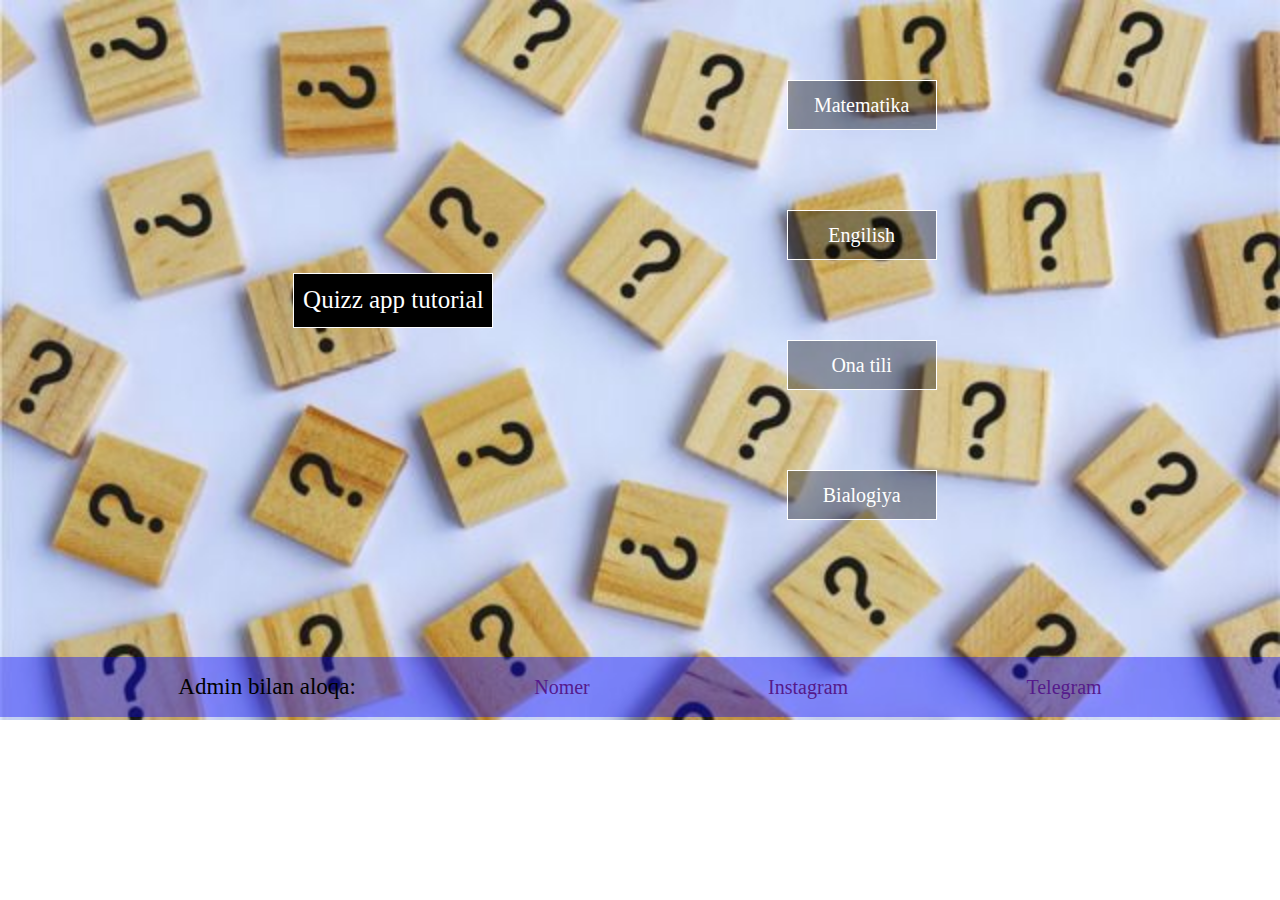
<file: index.html>
<!DOCTYPE html>
<html lang="en">
<head>
    <meta charset="UTF-8">
    <meta http-equiv="X-UA-Compatible" content="IE=edge">
    <meta name="viewport" content="width=device-width, initial-scale=1.0">
    <title>Document</title>
</head>
<style>
    *{
        margin: 0;
        padding: 0;
        box-sizing: border-box;
    }
    .container{
        display: flex;
        flex-direction: row;
        width: 100%;
        height: 100%;
        justify-content: space-evenly;
        align-items: center;

    }
    body{
        background-image: url(./aa.jpg);
        background-repeat: no-repeat;
        background-size: cover;
        width: 100%;
        height: 100%;
        
    }
    .p1{
        font-size: 25px;
        color: white;
        background-color: black;
        width: 200px;
        height: 55px;
        border: 1px solid;
        display: flex;
        flex-direction: column;
        justify-content: center;
        align-items: center;
    }
    a{
        text-decoration: none;
        
        font-size: 20px;
    }
    .matematika{
        background-color: rgba(0, 0, 0, 0.39);
        color: white;
        width: 150px;
        height: 50px;
        border: 1px solid;
        display: flex;
        justify-content: center;
        align-items: center;
    }
    .ingliz{
        background-color: rgba(0, 0, 0, 0.379);
        color: white;
        width: 150px;
        height: 50px;
        border: 1px solid;
        display: flex;
        justify-content: center;
        align-items: center;
    }
    .onaTili{
        background-color: rgba(0, 0, 0, 0.361);
        color: white;
        width: 150px;
        height: 50px;
        border: 1px solid;
        display: flex;
        justify-content: center;
        align-items: center;
    }
    .bialogiya{
        background-color: rgba(0, 0, 0, 0.371);
        color: white;
        width: 150px;
        height: 50px;
        border: 1px solid;
        display: flex;
        justify-content: center;
        align-items: center;
    }
    .subjects{
        width: 200px;
        height: 600px;
        display: flex;
        flex-direction: column;
        justify-content: space-evenly;
        /* border: 1px solid; */
    }
    .link{
        display: flex;
        background-color: rgba(0, 0, 255, 0.383);
        width: 100%;
        height: 60px;
        justify-content: space-evenly;
        align-items: center;
        margin-top: 57px;
    }
    .admin{
        font-size: 23px;
    }
</style>
<body>
    <div class="container">
       <div class="text">
             <p class="p1">Quizz app tutorial</p>
       </div>
       <div class="subjects">
         <a href="./boshSahifa.html"> <div class="matematika">Matematika</div></a>
         <a href=""><div class="ingliz">Engilish</div></a>
         <a href=""><div class="onaTili">Ona tili</div></a>
         <a href=""><div class="bialogiya">Bialogiya</div></a>
       </div>
       
    </div>
    <div class="link">
        <p class="admin">Admin bilan aloqa:</p>
        <a href="" class="nomer">Nomer</a>
        <a href="" class="instagram">Instagram</a>
        <a href="" class="telegram">Telegram</a>

       </div>
</body>
</html>
</file>
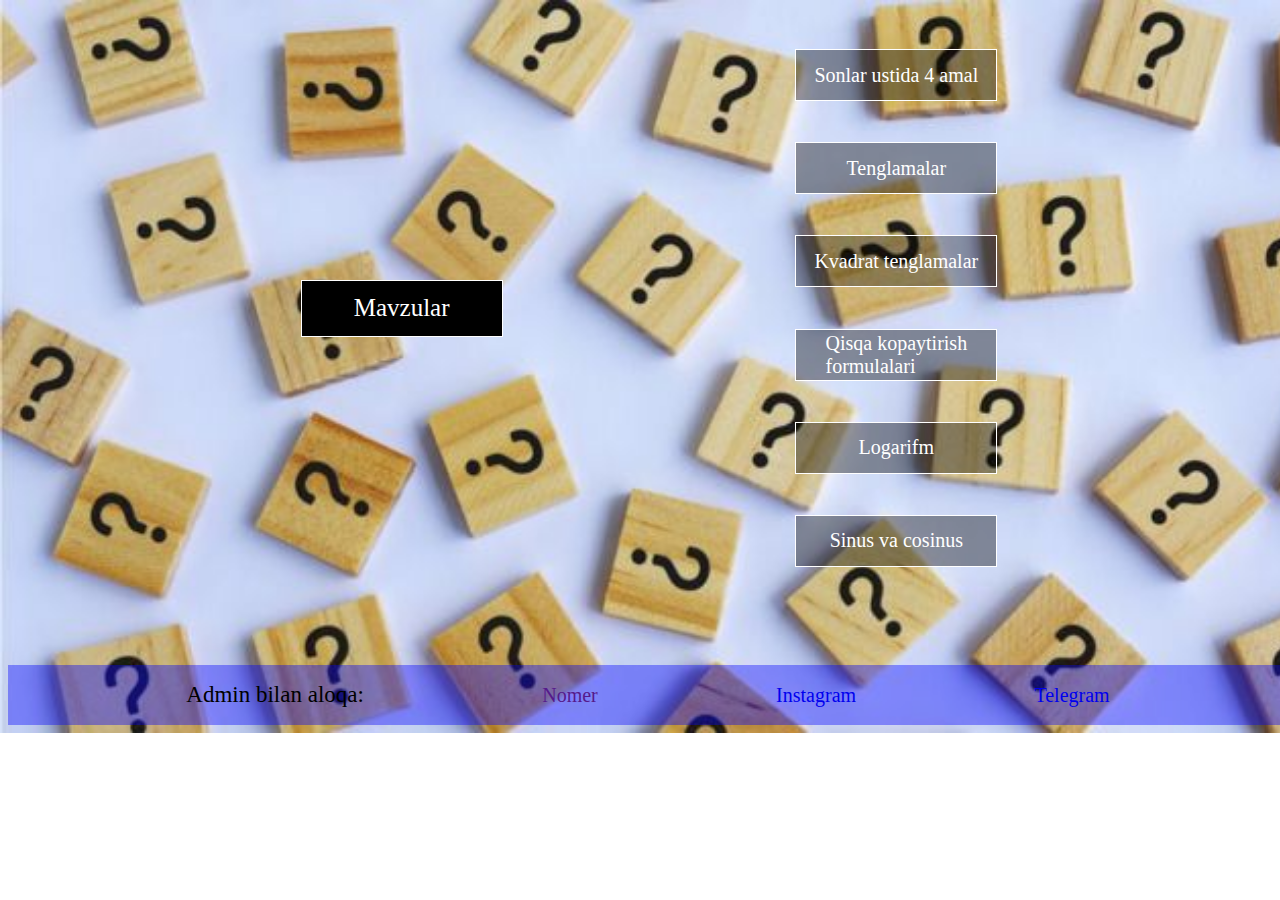
<file: boshSahifa.html>
<!DOCTYPE html>
<html lang="en">
<head>
    <meta charset="UTF-8">
    <meta http-equiv="X-UA-Compatible" content="IE=edge">
    <meta name="viewport" content="width=device-width, initial-scale=1.0">
    <title>Document</title>
</head>
<style>
    .container{
        display: flex;
        flex-direction: row;
        width: 100%;
        height: 100%;
        justify-content: space-evenly;
        align-items: center;

    }
    body{
        background-image: url(./aa.jpg);
        background-repeat: no-repeat;
        background-size: cover;
        width: 100%;
        height: 100%;
        
    }
    .p1{
        font-size: 25px;
        color: white;
        background-color: black;
        width: 200px;
        height: 55px;
        border: 1px solid;
        display: flex;
        flex-direction: column;
        justify-content: center;
        align-items: center;
    }
    a{
        text-decoration: none;
        
        font-size: 20px;
    }
    .matematika{
        background-color: rgba(0, 0, 0, 0.39);
        color: white;
        width: 200px;
        height: 50px;
        border: 1px solid;
        display: flex;
        justify-content: center;
        align-items: center;
    }
    .ingliz{
        background-color: rgba(0, 0, 0, 0.39);
        color: white;
        width: 200px;
        height: 50px;
        border: 1px solid;
        display: flex;
        justify-content: center;
        align-items: center;
    }
    .onaTili{
        background-color: rgba(0, 0, 0, 0.321);
        color: white;
        width: 200px;
        height: 50px;
        border: 1px solid;
        display: flex;
        justify-content: center;
        align-items: center;
    }
    .bialogiya{
        background-color: rgba(0, 0, 0, 0.39);
        color: white;
        width: 200px;
        height: 50px;
        border: 1px solid;
        display: flex;
        justify-content: center;
        align-items: center;
        
    }
    .sin{
        background-color: rgba(0, 0, 0, 0.39);
        color: white;
        width: 200px;
        height: 50px;
        border: 1px solid;
        display: flex;
        justify-content: center;
        align-items: center;
        
    }
    .subjects{
        width: 200px;
        height: 600px;
        display: flex;
        flex-direction: column;
        justify-content: space-evenly;
        /* border: 1px solid; */
    }
    .link{
        display: flex;
        background-color: rgba(0, 0, 255, 0.383);
        width: 100%;
        height: 60px;
        justify-content: space-evenly;
        align-items: center;
        margin-top: 57px;
    }
    .admin{
        font-size: 23px;
        
    }
    
</style>
<body>
    <div class="container">
       <div class="text">
             <p class="p1">Mavzular</p>
       </div>
       <div class="subjects">
            <a href="./sonlar.html"> <div class="matematika">Sonlar ustida 4 amal</div></a>
            <a href="./tenglama.html"><div class="ingliz">Tenglamalar</div></a>
            <a href="./kvadrat.html"><div class="onaTili">Kvadrat tenglamalar</div></a>
            <a href="./quizOnPage.html"><div class="bialogiya">Qisqa kopaytirish <br> formulalari</div></a>
            <a href="./logorifm.html"> <div class="matematika">Logarifm</div></a>
            <a href="./sinus.html"><div class="sin">Sinus va cosinus</div></a>
       </div>
    
    </div>
    <div class="link">
        <p class="admin">Admin bilan aloqa:</p>
        <a href="" class="nomer">Nomer</a>
        <a href="https://www.instagram.com/abdlhkmva/" class="instagram">Instagram</a>
        <a href="https://www.t.me.com/abdlhkmva/" class="telegram">Telegram</a>

       </div>
</body>
</html>
</file>
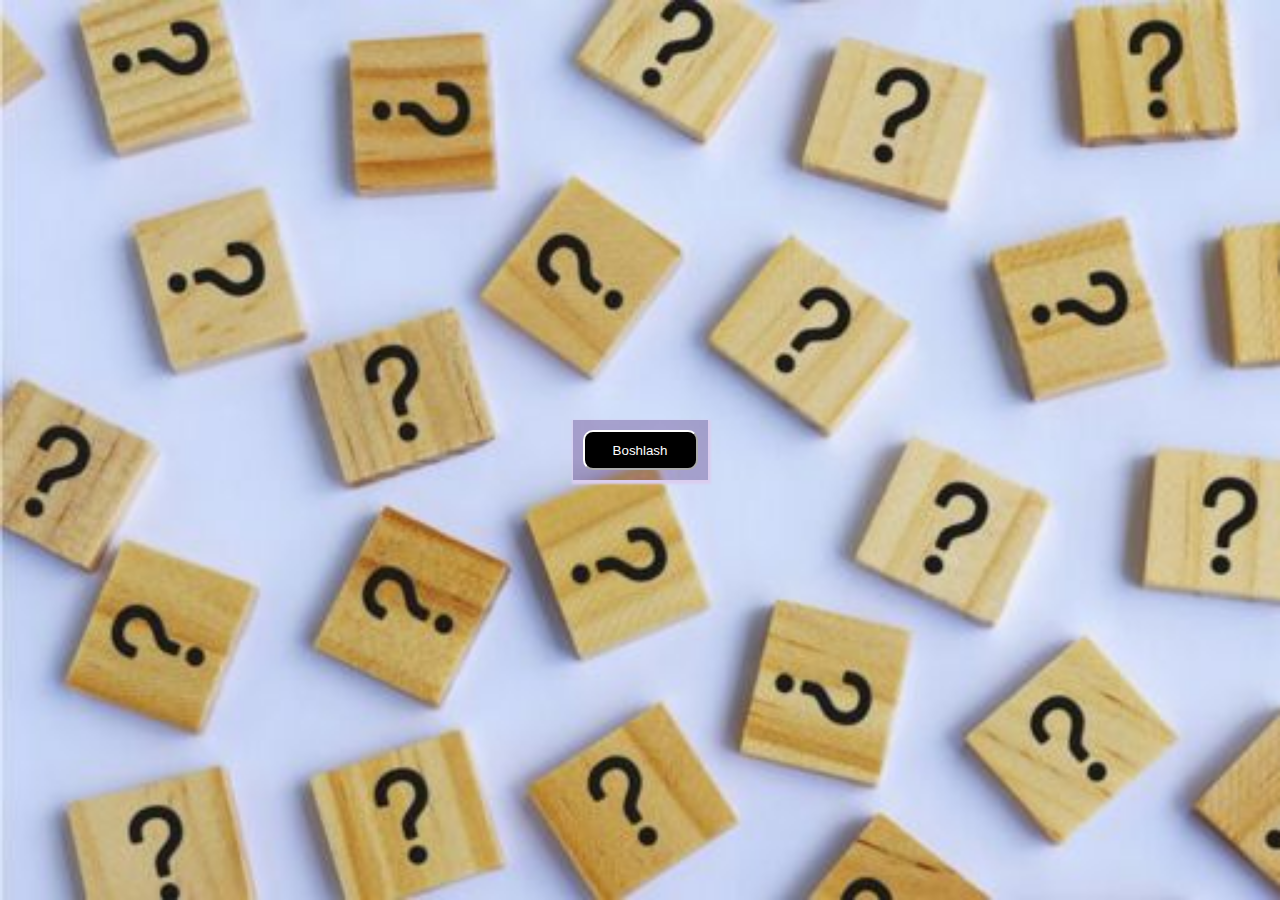
<file: kvadrat.html>
<!DOCTYPE html>
<html lang="en">
<head>
    <meta charset="UTF-8">
    <meta http-equiv="X-UA-Compatible" content="IE=edge">
    <meta name="viewport" content="width=device-width, initial-scale=1.0">
    <title>Document</title>
</head>
    <style>
        *{
            margin: 0;
            padding: 0;
            box-sizing: border-box;
        }
        body{
            background-image: url(./aa.jpg);
            background-repeat: no-repeat;
            background-size: cover;
            width: 100%;
            height: 100vh;
            display: flex;
            flex-direction: column;
            justify-content: center;
            align-items: center;
            /* margin-top: 200px; */
        }
        .container{
            width: auto;
            height: auto;
            background-color: rgba(74, 32, 111, 0.322);
            box-shadow: 1px 2px 2px 2px #dacdef;
            cursor: pointer;
        }
        button{
            width: 115px;
            border-radius: 10px;
            height: 40px;
            color: white;
            background-color: black;
            border-color: white;
            margin: 10px;
            transition: .5s;
    

        }
        a{
            text-decoration: none;
            font-size: 18px;
        }
        button:hover{
            transform: scale(1.2);
        }
        h2{
            width: auto;
            height: auto;
            text-align: center;
            margin-bottom: 15px;
            font-size: 25px;
            background-color: white;
        }
        #natija{
            text-align: start;
            font-size: 22px;
        }
        #natija1{
            text-align: center;
            font-size: 22px;
        }
        @media only screen and (max-width: 320px)
        {
            .savollar1{
                width: 100%;
                height: 100%;
                display: flex;
                justify-content: center;
                align-items: center;
                flex-wrap: wrap;
            }
            .savollar2{
                width: 100%;
                height: 100%;
                display: flex;
                justify-content: center;
                align-items: center;
                flex-wrap: wrap;
            }
            .savollar3{
                width: 100%;
                height: 100%;
                display: flex;
                justify-content: center;
                align-items: center;
                flex-wrap: wrap;
            }
            .savollar4{
                width: 100%;
                height: 100%;
                display: flex;
                justify-content: center;
                align-items: center;
                flex-wrap: wrap;
            }
            body{
                display: flex;
                flex-direction: column;
                justify-content: center;
                align-items: center;
            }
        }
    </style>
<body>
    <div class="container">
    <script>
        let integer = 0;
    </script>
    <button id="boshlash" class="boshlash" onclick="boshlash()">Boshlash</button>
    <script>
        function boshlash(){
            document.getElementById('savollar1').style.display="block";
            document.getElementById('boshlash').style.display="none";
        }
    </script>


    <div id="savollar1" class="savollar1" style="display: none;">
        <h2>x<sup>2</sup>-5x+6=0</h2>
        <button id="right" class="right" onclick="right()">(1;5)</button>
        <button id="wrong1" class="wrong" onclick="wrong1()">(1;6)</button>
        <button id="wrong2" class="wrong" class="wrong" onclick="wrong2()">(1;2)</button>
        <button id="wrong3" class="wrong" class="wrong" onclick="wrong3()">(2;3)</button>
  
            <a href="./kvadrat.html" id="takrorlash" style="display: none;"> Takrorlash</a>

            <button type="button" id="Savol2" onclick="savol2()" style="display: none;">2-savol</button>
            <script>
                function right() {      
                    document.getElementById('right').style.backgroundColor='green';
                    document.getElementById('wrong1').style.backgroundColor='red';
                    document.getElementById('wrong2').style.backgroundColor='red';
                    document.getElementById('wrong3').style.backgroundColor='red';
                    document.getElementById('Savol2').style.display="block";
                    document.getElementById('wrong1').removeAttribute('onclick');
                    document.getElementById('wrong2').removeAttribute('onclick');
                    document.getElementById('wrong3').removeAttribute('onclick');
                    document.getElementById('right').removeAttribute("onclick")
                    integer +=1;
                    document.getElementById('natija').innerHTML="10/: "+integer; 
                }
                function wrong1() {
                    document.getElementById('wrong1').style.backgroundColor='red';
                    document.getElementById('wrong2').style.display="none";
                    document.getElementById('wrong3').style.display="none";
                    document.getElementById('right').style.display="none";
                    document.getElementById('takrorlash').style.display="block";
                }
                function wrong2() {
                    document.getElementById('wrong2').style.backgroundColor='red';
                    document.getElementById('wrong1').style.display="none";
                    document.getElementById('wrong3').style.display="none";
                    document.getElementById('right').style.display="none";
                    document.getElementById('takrorlash').style.display="block";
                }
                function wrong3() {
                    document.getElementById('wrong3').style.backgroundColor='red';
                    document.getElementById('wrong2').style.display="none";
                    document.getElementById('wrong1').style.display="none";
                    document.getElementById('right').style.display="none";
                    document.getElementById('takrorlash').style.display="block";
                }
            </script>




    </div>

    <script>
        function savol2(){
            document.getElementById('savollar1').style.display="none";
            document.getElementById('savollar2').style.display="block";
            document.getElementById('Savol2').style.display="none";
        }
    </script>



    <div id="savollar2" class="savollar2" style="display: none;">
        <h2>x<sup>2</sup>-4x-5=0</h2>
        <button id="wrong2.1" class="wrong" onclick="wrong2_1()">(3;5)</button>
        <button id="wrong2.2" class="wrong" onclick="wrong2_2()">(7;8)</button>
        <button id="right2"  class="right" onclick="right2()">(5;-1)</button>
        <button id="wrong2.3" class="wrong" onclick="wrong2_3()">(4;1)</button>
      
            <a href="./kvadrat.html" id="takrorlash2" style="display: none;"> Takrorlash</a>
            <button type="button" id="Savol3" onclick="savol3()" style="display: none;">3-savol</button>
  
    <script>
        function right2() {      
            document.getElementById('right2').style.backgroundColor='green';
            document.getElementById('wrong2.1').style.backgroundColor='red';
            document.getElementById('wrong2.2').style.backgroundColor='red';
            document.getElementById('wrong2.3').style.backgroundColor='red';
            document.getElementById('Savol3').style.display="block";
            document.getElementById('wrong2.1').removeAttribute('onclick');
            document.getElementById('wrong2.2').removeAttribute('onclick');
            document.getElementById('wrong2.3').removeAttribute('onclick');
            document.getElementById('right2').removeAttribute("onclick")
            integer +=1;
            document.getElementById('natija').innerHTML="10/ "+integer; 
        }
        function wrong2_1() {
            document.getElementById('wrong2.1').style.backgroundColor='red';
            document.getElementById('wrong2.2').style.display="none";
            document.getElementById('wrong2.3').style.display="none";
            document.getElementById('right2').style.display="none";
            document.getElementById('takrorlash2').style.display="block";
        }
        function wrong2_2() {
            document.getElementById('wrong2.2').style.backgroundColor='red';
            document.getElementById('wrong2.1').style.display="none";
            document.getElementById('wrong2.3').style.display="none";
            document.getElementById('right2').style.display="none";
            document.getElementById('takrorlash2').style.display="block";
        }
        function wrong2_3() {
            document.getElementById('wrong2.3').style.backgroundColor='red';
            document.getElementById('wrong2.2').style.display="none";
            document.getElementById('wrong2.1').style.display="none";
            document.getElementById('right2').style.display="none";
            document.getElementById('takrorlash2').style.display="block";
        }
      </script>
    </div>
    <script>
        function savol3(){
            document.getElementById('savollar2').style.display="none";
            document.getElementById('savollar3').style.display="block";
            document.getElementById('Savol3').style.display="none";
        }
    </script>



    <div id="savollar3" class="savollar3" style="display: none;">
        <h2>x<sup>2</sup>-12x+35=0</h2>
         <button id="wrong3.1" class="wrong" onclick="wrong3_1()">(-5;-7)</button>
        <button id="wrong3.2" class="wrong" onclick="wrong3_2()">(35;1)</button>
        <button id="right3"  class="right" onclick="right3()">(7;5)</button>
        <button id="wrong3.3" class="wrong" onclick="wrong3_3()">(2;3)</button>
      
        <a href="./kvadrat.html" id="takrorlash3" style="display: none;"> Takrorlash</a>
        <button type="button" id="Savol4" onclick="savol4()" style="display: none;">4-savol</button>
  
        <script>
            function right3() {      
                document.getElementById('right3').style.backgroundColor='green';
                document.getElementById('wrong3.1').style.backgroundColor='red';
                document.getElementById('wrong3.2').style.backgroundColor='red';
                document.getElementById('wrong3.3').style.backgroundColor='red';
                document.getElementById('Savol4').style.display="block";
                document.getElementById('wrong3.1').removeAttribute('onclick');
                document.getElementById('wrong3.2').removeAttribute('onclick');
                document.getElementById('wrong3.3').removeAttribute('onclick');
                document.getElementById('right3').removeAttribute("onclick")
                integer +=1;
                document.getElementById('natija').innerHTML="10/ "+integer; 
            }
            function wrong3_1() {
                document.getElementById('wrong3.1').style.backgroundColor='red';
                document.getElementById('wrong3.2').style.display="none";
                document.getElementById('wrong3.3').style.display="none";
                document.getElementById('right3').style.display="none";
                document.getElementById('takrorlash3').style.display="block";
            }
            function wrong3_2() {
                document.getElementById('wrong3.2').style.backgroundColor='red';
                document.getElementById('wrong3.1').style.display="none";
                document.getElementById('wrong3.3').style.display="none";
                document.getElementById('right3').style.display="none";
                document.getElementById('takrorlash3').style.display="block";
            }
            function wrong3_3() {
                document.getElementById('wrong3.3').style.backgroundColor='red';
                document.getElementById('wrong3.2').style.display="none";
                document.getElementById('wrong3.1').style.display="none";
                document.getElementById('right3').style.display="none";
                document.getElementById('takrorlash3').style.display="block";
            }
        </script>
    </div>


    <script>
        function savol4(){
            document.getElementById('savollar3').style.display="none";
            document.getElementById('savollar4').style.display="block";
            document.getElementById('Savol4').style.display="none";
        }
    </script>



    <div id="savollar4" class="savollar4" style="display: none;">
        <h2>x<sup>2</sup>-4</h2>
        <button id="wrong4.1" class="wrong" onclick="wrong4_1()">(1;2)</button>
        <button id="wrong4.2" class="wrong" onclick="wrong4_2()">(-2;-2)</button>
        <button id="right4"  class="right" onclick="right4()">(2;2)</button>
        <button id="wrong4.3" class="wrong" onclick="wrong4_3()">(-1;-2)</button>

      
        <a href="./kvadrat.html" id="takrorlash4" style="display: none;"> Takrorlash</a>
        <button type="button" id="Savol5" onclick="savol5()" style="display: none;">5-savol</button>
  
        <script>
            function right4() {      
                document.getElementById('right4').style.backgroundColor='green';
                document.getElementById('wrong4.1').style.backgroundColor='red';
                document.getElementById('wrong4.2').style.backgroundColor='red';
                document.getElementById('wrong4.3').style.backgroundColor='red';
                document.getElementById('Savol5').style.display="block";
                document.getElementById('wrong4.1').removeAttribute('onclick');
                document.getElementById('wrong4.2').removeAttribute('onclick');
                document.getElementById('wrong4.3').removeAttribute('onclick');
                document.getElementById('right4').removeAttribute("onclick")
                integer +=1;
                document.getElementById('natija').innerHTML="10/ "+integer; 
            }
            function wrong4_1() {
                document.getElementById('wrong4.1').style.backgroundColor='red';
                document.getElementById('wrong4.2').style.display="none";
                document.getElementById('wrong4.3').style.display="none";
                document.getElementById('right4').style.display="none";
                document.getElementById('takrorlash4').style.display="block";
            }
            function wrong4_2() {
                document.getElementById('wrong4.2').style.backgroundColor='red';
                document.getElementById('wrong4.1').style.display="none";
                document.getElementById('wrong4.3').style.display="none";
                document.getElementById('right4').style.display="none";
                document.getElementById('takrorlash4').style.display="block";
            }
            function wrong4_3() {
                document.getElementById('wrong4.3').style.backgroundColor='red';
                document.getElementById('wrong4.2').style.display="none";
                document.getElementById('wrong4.1').style.display="none";
                document.getElementById('right4').style.display="none";
                document.getElementById('takrorlash4').style.display="block";
        }
      </script>
    </div>
    
    <script>
        function savol5(){
            document.getElementById('savollar4').style.display="none";
            document.getElementById('savollar5').style.display="block";
            document.getElementById('Savol5').style.display="none";
        }
    </script>



    <div id="savollar5" class="savollar5" style="display: none;">
        <h2>x<sup>2</sup>-5x+4=0</h2>
        <button id="right5" class="right5" onclick="right5()">(4;1)</button>
        <button id="wrong5.1" class="wrong" onclick="wrong5_1()">(-4;-1)</button>
        <button id="wrong5.2" class="wrong5.1"  onclick="wrong5_2()">(-4;1)</button>
        <button id="wrong5.3" class="wrong"  onclick="wrong5_3()">(2;2)</button>
  
        <a href="./kvadrat.html" id="takrorlash5" style="display: none;"> Takrorlash</a>

        <button type="button" id="Savol6" onclick="savol6()" style="display: none;">6-savol</button>
        <script>
            function right5() {      
                document.getElementById('right5').style.backgroundColor='green';
                document.getElementById('wrong5.1').style.backgroundColor='red';
                document.getElementById('wrong5.2').style.backgroundColor='red';
                document.getElementById('wrong5.3').style.backgroundColor='red';
                document.getElementById('Savol6').style.display="block";
                document.getElementById('wrong5.1').removeAttribute('onclick');
                document.getElementById('wrong5.2').removeAttribute('onclick');
                document.getElementById('wrong5.3').removeAttribute('onclick');
                document.getElementById('right5').removeAttribute("onclick")
                integer +=1;
                document.getElementById('natija').innerHTML="10/"+integer; 
            }
            function wrong5_1() {
                document.getElementById('wrong5.1').style.backgroundColor='red';
                document.getElementById('wrong5.2').style.display="none";
                document.getElementById('wrong5.3').style.display="none";
                document.getElementById('right5').style.display="none";
                document.getElementById('takrorlash5').style.display="block";
            }
            function wrong5_2() {
                document.getElementById('wrong5.2').style.backgroundColor='red';
                document.getElementById('wrong5.1').style.display="none";
                document.getElementById('wrong5.3').style.display="none";
                document.getElementById('right5').style.display="none";
                document.getElementById('takrorlash5').style.display="block";
            }
            function wrong5_3() {
                document.getElementById('wrong5.3').style.backgroundColor='red';
                document.getElementById('wrong5.2').style.display="none";
                document.getElementById('wrong5.1').style.display="none";
                document.getElementById('right5').style.display="none";
                document.getElementById('takrorlash5').style.display="block";
        }
        </script>




    </div>
    <script>
        function savol6(){
            document.getElementById('savollar5').style.display="none";
            document.getElementById('savollar6').style.display="block";
            document.getElementById('Savol6').style.display="none";
        }
    </script> 


<div id="savollar6" class="savollar6" style="display: none;">
    <h2>x<sup>2</sup>-10x+16=0</h2>
    <button id="right6" class="right6" onclick="right6()">(8;2)</button>
    <button id="wrong6.1" class="wrong" onclick="wrong6_1()">(8;3)</button>
    <button id="wrong6.2" class="wrong5.1"  onclick="wrong6_2()">(7;2)</button>
    <button id="wrong6.3" class="wrong"  onclick="wrong6_3()">(8;1)</button>

    <a href="./kvadrat.html" id="takrorlash5" style="display: none;"> Takrorlash</a>

    <button type="button" id="Savol7" onclick="savol7()" style="display: none;">7-savol</button>
    <script>
        function right6() {      
            document.getElementById('right6').style.backgroundColor='green';
            document.getElementById('wrong6.1').style.backgroundColor='red';
            document.getElementById('wrong6.2').style.backgroundColor='red';
            document.getElementById('wrong6.3').style.backgroundColor='red';
            document.getElementById('Savol7').style.display="block";
            document.getElementById('wrong6.1').removeAttribute('onclick');
            document.getElementById('wrong6.2').removeAttribute('onclick');
            document.getElementById('wrong6.3').removeAttribute('onclick');
            document.getElementById('right6').removeAttribute("onclick")
            integer +=1;
           
            document.getElementById('natija').innerHTML="10/ "+integer; 
           
        }
        function wrong6_1() {
            document.getElementById('wrong6.1').style.backgroundColor='red';
            document.getElementById('wrong6.2').style.display="none";
            document.getElementById('wrong6.3').style.display="none";
            document.getElementById('right6').style.display="none";
            document.getElementById('takrorlash6').style.display="block";
            
        }
        function wrong6_2() {
            document.getElementById('wrong6.2').style.backgroundColor='red';
            document.getElementById('wrong6.1').style.display="none";
            document.getElementById('wrong6.3').style.display="none";
            document.getElementById('right6').style.display="none";
            document.getElementById('takrorlash6').style.display="block";
           
        }
        function wrong6_3() {
            document.getElementById('wrong6.3').style.backgroundColor='red';
            document.getElementById('wrong6.2').style.display="none";
            document.getElementById('wrong6.1').style.display="none";
            document.getElementById('right6').style.display="none";
            document.getElementById('takrorlash6').style.display="block";
           
    }
    </script>




</div>
<script>
    function savol7(){
        document.getElementById('savollar6').style.display="none";
        document.getElementById('savollar7').style.display="block";
        document.getElementById('Savol7').style.display="none";
    }
</script> 
<div id="savollar7" class="savollar7" style="display: none;">
    <h2>x<sup>2</sup>-3x-10=0</h2>
    <button id="wrong7.1" class="wrong" onclick="wrong7_1()">(5;2)</button>
    <button id="wrong7.2" class="wrong" onclick="wrong7_2()">(-5;-2)</button>
    <button id="right7"  class="right" onclick="right7()">(5;-2)</button>
    <button id="wrong7.3" class="wrong" onclick="wrong7_3()">(2;5)</button>
  
        <a href="./kvadrat.html" id="takrorlash7" style="display: none;"> Takrorlash</a>
        <button type="button" id="Savol8" onclick="savol8()" style="display: none;">8-savol</button>

<script>
    function right7() {      
        document.getElementById('right7').style.backgroundColor='green';
        document.getElementById('wrong7.1').style.backgroundColor='red';
        document.getElementById('wrong7.2').style.backgroundColor='red';
        document.getElementById('wrong7.3').style.backgroundColor='red';
        document.getElementById('Savol8').style.display="block";
        document.getElementById('wrong7.1').removeAttribute('onclick');
        document.getElementById('wrong7.2').removeAttribute('onclick');
        document.getElementById('wrong7.3').removeAttribute('onclick');
        document.getElementById('right7').removeAttribute("onclick")
        integer +=1;
        document.getElementById('natija').innerHTML="10/ "+integer; 
    }
    function wrong7_1() {
        document.getElementById('wrong7.1').style.backgroundColor='red';
        document.getElementById('wrong7.2').style.display="none";
        document.getElementById('wrong7.3').style.display="none";
        document.getElementById('right7').style.display="none";
        document.getElementById('takrorlash7').style.display="block";
    }
    function wrong7_2() {
        document.getElementById('wrong7.2').style.backgroundColor='red';
        document.getElementById('wrong7.1').style.display="none";
        document.getElementById('wrong7.3').style.display="none";
        document.getElementById('right7').style.display="none";
        document.getElementById('takrorlash7').style.display="block";
    }
    function wrong7_3() {
        document.getElementById('wrong7.3').style.backgroundColor='red';
        document.getElementById('wrong7.2').style.display="none";
        document.getElementById('wrong7.1').style.display="none";
        document.getElementById('right7').style.display="none";
        document.getElementById('takrorlash7').style.display="block";
    }
  </script>
</div>

<script>
    function savol8(){
        document.getElementById('savollar7').style.display="none";
        document.getElementById('savollar8').style.display="block";
        document.getElementById('Savol8').style.display="none";
    }
</script> 
<div id="savollar8" class="savollar8" style="display: none;">
    <h2>x<sup>2</sup>+6x+5=0</h2>
    <button id="wrong8.1" class="wrong" onclick="wrong8_1()">(0;00</button>
    <button id="wrong8.2" class="wrong" onclick="wrong8_2()">(7;8)</button>
    <button id="right8"  class="right" onclick="right8()">(-5;-1)</button>
    <button id="wrong8.3" class="wrong" onclick="wrong8_3()">(8;9)</button>
  
        <a href="./kvadrat.html" id="takrorlash8" style="display: none;"> Takrorlash</a>
        <button type="button" id="Savol9" onclick="savol9()" style="display: none;">9-savol</button>

<script>
    function right8() {      
        document.getElementById('right8').style.backgroundColor='green';
        document.getElementById('wrong8.1').style.backgroundColor='red';
        document.getElementById('wrong8.2').style.backgroundColor='red';
        document.getElementById('wrong8.3').style.backgroundColor='red';
        document.getElementById('Savol9').style.display="block";
        document.getElementById('wrong8.1').removeAttribute('onclick');
        document.getElementById('wrong8.2').removeAttribute('onclick');
        document.getElementById('wrong8.3').removeAttribute('onclick');
        document.getElementById('right8').removeAttribute("onclick")
        integer +=1;
        document.getElementById('natija').innerHTML="10/ "+integer; 
    }
    function wrong8_1() {
        document.getElementById('wrong8.1').style.backgroundColor='red';
        document.getElementById('wrong8.2').style.display="none";
        document.getElementById('wrong8.3').style.display="none";
        document.getElementById('right8').style.display="none";
        document.getElementById('takrorlash8').style.display="block";
    }
    function wrong8_2() {
        document.getElementById('wrong8.2').style.backgroundColor='red';
        document.getElementById('wrong8.1').style.display="none";
        document.getElementById('wrong8.3').style.display="none";
        document.getElementById('right8').style.display="none";
        document.getElementById('takrorlash8').style.display="block";
    }
    function wrong8_3() {
        document.getElementById('wrong8.3').style.backgroundColor='red';
        document.getElementById('wrong8.2').style.display="none";
        document.getElementById('wrong8.1').style.display="none";
        document.getElementById('right8').style.display="none";
        document.getElementById('takrorlash8').style.display="block";
    }
  </script>
</div>
<script>
    function savol9(){
        document.getElementById('savollar8').style.display="none";
        document.getElementById('savollar9').style.display="block";
        document.getElementById('Savol9').style.display="none";
    }
</script> 
<div id="savollar9" class="savollar9" style="display: none;">
    <h2>x<sup>2</sup>-5x+4=0</h2>
    <button id="wrong9.1" class="wrong" onclick="wrong9_1()">(2;2)</button>
    <button id="wrong9.2" class="wrong" onclick="wrong9_2()">(3;1)</button>
    <button id="right9"  class="right" onclick="right9()">(4;1)</button>
    <button id="wrong9.3" class="wrong" onclick="wrong9_3()">(4;4)</button>
  
        <a href="./kvadrat.html" id="takrorlash9" style="display: none;"> Takrorlash</a>
        <button type="button" id="Savol10" onclick="savol10()" style="display: none;">10-savol</button>

<script>
    function right9() {      
        document.getElementById('right9').style.backgroundColor='green';
        document.getElementById('wrong9.1').style.backgroundColor='red';
        document.getElementById('wrong9.2').style.backgroundColor='red';
        document.getElementById('wrong9.3').style.backgroundColor='red';
        document.getElementById('Savol10').style.display="block";
        document.getElementById('wrong9.1').removeAttribute('onclick');
        document.getElementById('wrong9.2').removeAttribute('onclick');
        document.getElementById('wrong9.3').removeAttribute('onclick');
        document.getElementById('right9').removeAttribute("onclick")
        integer +=1;
        document.getElementById('natija').innerHTML="10/ "+integer; 
    }
    function wrong9_1() {
        document.getElementById('wrong9.1').style.backgroundColor='red';
        document.getElementById('wrong9.2').style.display="none";
        document.getElementById('wrong9.3').style.display="none";
        document.getElementById('right9').style.display="none";
        document.getElementById('takrorlash9').style.display="block";
    }
    function wrong9_2() {
        document.getElementById('wrong9.2').style.backgroundColor='red';
        document.getElementById('wrong9.1').style.display="none";
        document.getElementById('wrong9.3').style.display="none";
        document.getElementById('right9').style.display="none";
        document.getElementById('takrorlash9').style.display="block";
    }
    function wrong9_3() {
        document.getElementById('wrong9.3').style.backgroundColor='red';
        document.getElementById('wrong9.2').style.display="none";
        document.getElementById('wrong9.1').style.display="none";
        document.getElementById('right9').style.display="none";
        document.getElementById('takrorlash9').style.display="block";
    }
  </script>
</div>

<script>
    function savol10(){
        document.getElementById('savollar9').style.display="none";
        document.getElementById('savollar10').style.display="block";
        document.getElementById('Savol10').style.display="none";
    }
</script> 
<div id="savollar10" class="savollar10" style="display: none;">
    <h2>x<sup>2</sup>-9x+20=0</h2>
    <button id="wrong10.1" class="wrong" onclick="wrong10_1()">(5;6)</button>
    <button id="wrong10.2" class="wrong" onclick="wrong10_2()">(5;8)</button>
    <button id="right10"  class="right" onclick="right10()">(4;5)</button>
    <button id="wrong10.3" class="wrong" onclick="wrong10_3()">(5;2)</button>
  
        <a href="./kvadrat.html" id="takrorlash10" style="display: none;"> Takrorlash</a>
        <button type="button" id="Savol11" onclick="savol11()" style="display: none;">Savollar tamom!</button>

<script>
    function right10() {      
        document.getElementById('right10').style.backgroundColor='green';
        document.getElementById('wrong10.1').style.backgroundColor='red';
        document.getElementById('wrong10.2').style.backgroundColor='red';
        document.getElementById('wrong10.3').style.backgroundColor='red';
        document.getElementById('Savol11').style.display="block";
        document.getElementById('wrong10.1').removeAttribute('onclick');
        document.getElementById('wrong10.2').removeAttribute('onclick');
        document.getElementById('wrong10.3').removeAttribute('onclick');
        document.getElementById('right10').removeAttribute("onclick")
        integer +=1;
        document.getElementById('natija').innerHTML="10/ "+integer; 
        document.getElementById('natija1').innerHTML="Savollar tamom ishtirokingiz uchun raxmat foydali bo`ldi degan umiddaman!"
    }
    function wrong10_1() {
        document.getElementById('wrong10.1').style.backgroundColor='red';
        document.getElementById('wrong10.2').style.display="none";
        document.getElementById('wrong10.3').style.display="none";
        document.getElementById('right10').style.display="none";
        document.getElementById('takrorlash10').style.display="block";
        document.getElementById('natija1').innerHTML="Savollar tamom ishtirokingiz uchun raxmat foydali bo`ldi degan umiddaman!"
    }
    function wrong10_2() {
        document.getElementById('wrong10.2').style.backgroundColor='red';
        document.getElementById('wrong10.1').style.display="none";
        document.getElementById('wrong10.3').style.display="none";
        document.getElementById('right10').style.display="none";
        document.getElementById('takrorlash10').style.display="block";
        document.getElementById('natija1').innerHTML="Savollar tamom ishtirokingiz uchun raxmat foydali bo`ldi degan umiddaman!"
    }
    function wrong10_3() {
        document.getElementById('wrong10.3').style.backgroundColor='red';
        document.getElementById('wrong10.2').style.display="none";
        document.getElementById('wrong10.1').style.display="none";
        document.getElementById('right10').style.display="none";
        document.getElementById('takrorlash10').style.display="block";
        document.getElementById('natija1').innerHTML="Savollar tamom ishtirokingiz uchun raxmat foydali bo`ldi degan umiddaman!"
    }
  </script>
</div>
    
    










   





    

 <p id="natija"></p>
 <p id="natija1"></p>




</body>
</html>
</file>
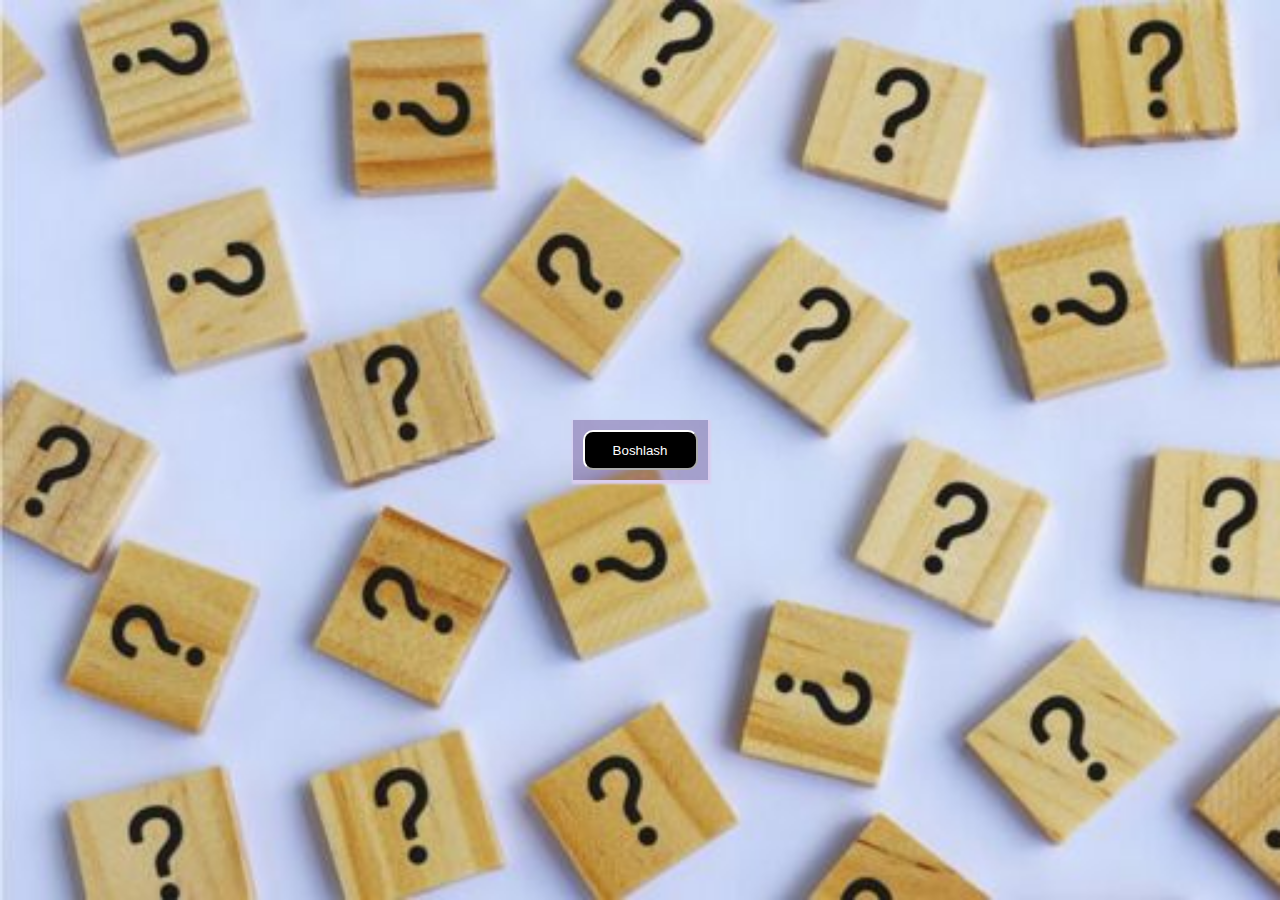
<file: logorifm.html>
<!DOCTYPE html>
<html lang="en">
<head>
    <meta charset="UTF-8">
    <meta http-equiv="X-UA-Compatible" content="IE=edge">
    <meta name="viewport" content="width=device-width, initial-scale=1.0">
    <title>Document</title>
</head>
    <style>
        *{
            margin: 0;
            padding: 0;
            box-sizing: border-box;
        }
        body{
            background-image: url(./aa.jpg);
            background-repeat: no-repeat;
            background-size: cover;
            width: 100%;
            height: 100vh;
            display: flex;
            flex-direction: column;
            justify-content: center;
            align-items: center;
            /* margin-top: 200px; */
        }
        .container{
            width: auto;
            height: auto;
            background-color: rgba(74, 32, 111, 0.322);
            box-shadow: 1px 2px 2px 2px #dacdef;
            cursor: pointer;
        }
        button{
            width: 115px;
            border-radius: 10px;
            height: 40px;
            color: white;
            background-color: black;
            border-color: white;
            margin: 10px;
            transition: .5s;
    

        }
        a{
            text-decoration: none;
            font-size: 18px;
        }
        button:hover{
            transform: scale(1.2);
        }
        h2{
            width: auto;
            height: auto;
            text-align: center;
            margin-bottom: 15px;
            font-size: 25px;
            background-color: white;
        }
        #natija{
            text-align: start;
            font-size: 22px;
        }
        #natija1{
            text-align: center;
            font-size: 22px;
        }
        @media only screen and (max-width: 320px)
        {
            .savollar1{
                width: 100%;
                height: 100%;
                display: flex;
                justify-content: center;
                align-items: center;
                flex-wrap: wrap;
            }
            .savollar2{
                width: 100%;
                height: 100%;
                display: flex;
                justify-content: center;
                align-items: center;
                flex-wrap: wrap;
            }
            .savollar3{
                width: 100%;
                height: 100%;
                display: flex;
                justify-content: center;
                align-items: center;
                flex-wrap: wrap;
            }
            .savollar4{
                width: 100%;
                height: 100%;
                display: flex;
                justify-content: center;
                align-items: center;
                flex-wrap: wrap;
            }
            body{
                display: flex;
                flex-direction: column;
                justify-content: center;
                align-items: center;
            }
        }
    </style>
<body>
    <div class="container">
    <script>
        let integer = 0;
    </script>
    <button id="boshlash" class="boshlash" onclick="boshlash()">Boshlash</button>
    <script>
        function boshlash(){
            document.getElementById('savollar1').style.display="block";
            document.getElementById('boshlash').style.display="none";
        }
    </script>


    <div id="savollar1" class="savollar1" style="display: none;">
        <h2>log<sub>2</sub>16=?</h2>
        <button id="right" class="right" onclick="right()">4</button>
        <button id="wrong1" class="wrong" onclick="wrong1()">3</button>
        <button id="wrong2" class="wrong" class="wrong" onclick="wrong2()">2</button>
        <button id="wrong3" class="wrong" class="wrong" onclick="wrong3()">8</button>
  
            <a href="./logorifm.html" id="takrorlash" style="display: none;"> Takrorlash</a>

            <button type="button" id="Savol2" onclick="savol2()" style="display: none;">2-savol</button>
            <script>
                function right() {      
                    document.getElementById('right').style.backgroundColor='green';
                    document.getElementById('wrong1').style.backgroundColor='red';
                    document.getElementById('wrong2').style.backgroundColor='red';
                    document.getElementById('wrong3').style.backgroundColor='red';
                    document.getElementById('Savol2').style.display="block";
                    document.getElementById('wrong1').removeAttribute('onclick');
                    document.getElementById('wrong2').removeAttribute('onclick');
                    document.getElementById('wrong3').removeAttribute('onclick');
                    document.getElementById('right').removeAttribute("onclick")
                    integer +=1;
                    document.getElementById('natija').innerHTML="10/ "+integer; 
                }
                function wrong1() {
                    document.getElementById('wrong1').style.backgroundColor='red';
                    document.getElementById('wrong2').style.display="none";
                    document.getElementById('wrong3').style.display="none";
                    document.getElementById('right').style.display="none";
                    document.getElementById('takrorlash').style.display="block";
                }
                function wrong2() {
                    document.getElementById('wrong2').style.backgroundColor='red';
                    document.getElementById('wrong1').style.display="none";
                    document.getElementById('wrong3').style.display="none";
                    document.getElementById('right').style.display="none";
                    document.getElementById('takrorlash').style.display="block";
                }
                function wrong3() {
                    document.getElementById('wrong3').style.backgroundColor='red';
                    document.getElementById('wrong2').style.display="none";
                    document.getElementById('wrong1').style.display="none";
                    document.getElementById('right').style.display="none";
                    document.getElementById('takrorlash').style.display="block";
                }
            </script>




    </div>

    <script>
        function savol2(){
            document.getElementById('savollar1').style.display="none";
            document.getElementById('savollar2').style.display="block";
            document.getElementById('Savol2').style.display="none";
        }
    </script>



    <div id="savollar2" class="savollar2" style="display: none;">
        <h2>log<sub>2</sub>1=?</h2>
        <button id="wrong2.1" class="wrong" onclick="wrong2_1()">1</button>
        <button id="wrong2.2" class="wrong" onclick="wrong2_2()">3</button>
        <button id="right2"  class="right" onclick="right2()">0</button>
        <button id="wrong2.3" class="wrong" onclick="wrong2_3()">4</button>
      
            <a href="./logorifm.html" id="takrorlash2" style="display: none;"> Takrorlash</a>
            <button type="button" id="Savol3" onclick="savol3()" style="display: none;">3-savol</button>
  
    <script>
        function right2() {      
            document.getElementById('right2').style.backgroundColor='green';
            document.getElementById('wrong2.1').style.backgroundColor='red';
            document.getElementById('wrong2.2').style.backgroundColor='red';
            document.getElementById('wrong2.3').style.backgroundColor='red';
            document.getElementById('Savol3').style.display="block";
            document.getElementById('wrong2.1').removeAttribute('onclick');
            document.getElementById('wrong2.2').removeAttribute('onclick');
            document.getElementById('wrong2.3').removeAttribute('onclick');
            document.getElementById('right2').removeAttribute("onclick")
            integer +=1;
            document.getElementById('natija').innerHTML="10/ "+integer; 
        }
        function wrong2_1() {
            document.getElementById('wrong2.1').style.backgroundColor='red';
            document.getElementById('wrong2.2').style.display="none";
            document.getElementById('wrong2.3').style.display="none";
            document.getElementById('right2').style.display="none";
            document.getElementById('takrorlash2').style.display="block";
        }
        function wrong2_2() {
            document.getElementById('wrong2.2').style.backgroundColor='red';
            document.getElementById('wrong2.1').style.display="none";
            document.getElementById('wrong2.3').style.display="none";
            document.getElementById('right2').style.display="none";
            document.getElementById('takrorlash2').style.display="block";
        }
        function wrong2_3() {
            document.getElementById('wrong2.3').style.backgroundColor='red';
            document.getElementById('wrong2.2').style.display="none";
            document.getElementById('wrong2.1').style.display="none";
            document.getElementById('right2').style.display="none";
            document.getElementById('takrorlash2').style.display="block";
        }
      </script>
    </div>
    <script>
        function savol3(){
            document.getElementById('savollar2').style.display="none";
            document.getElementById('savollar3').style.display="block";
            document.getElementById('Savol3').style.display="none";
        }
    </script>



    <div id="savollar3" class="savollar3" style="display: none;">
        <h2>log<sub>2</sub>log<sub>3</sub>81=?</h2>
         <button id="wrong3.1" class="wrong" onclick="wrong3_1()">1</button>
        <button id="wrong3.2" class="wrong" onclick="wrong3_2()">4</button>
        <button id="right3"  class="right" onclick="right3()">2</button>
        <button id="wrong3.3" class="wrong" onclick="wrong3_3()">6</button>
      
        <a href="./logorifm.html" id="takrorlash3" style="display: none;"> Takrorlash</a>
        <button type="button" id="Savol4" onclick="savol4()" style="display: none;">4-savol</button>
  
        <script>
            function right3() {      
                document.getElementById('right3').style.backgroundColor='green';
                document.getElementById('wrong3.1').style.backgroundColor='red';
                document.getElementById('wrong3.2').style.backgroundColor='red';
                document.getElementById('wrong3.3').style.backgroundColor='red';
                document.getElementById('Savol4').style.display="block";
                document.getElementById('wrong3.1').removeAttribute('onclick');
                document.getElementById('wrong3.2').removeAttribute('onclick');
                document.getElementById('wrong3.3').removeAttribute('onclick');
                document.getElementById('right3').removeAttribute("onclick")
                integer +=1;
                document.getElementById('natija').innerHTML="10/ "+integer; 
            }
            function wrong3_1() {
                document.getElementById('wrong3.1').style.backgroundColor='red';
                document.getElementById('wrong3.2').style.display="none";
                document.getElementById('wrong3.3').style.display="none";
                document.getElementById('right3').style.display="none";
                document.getElementById('takrorlash3').style.display="block";
            }
            function wrong3_2() {
                document.getElementById('wrong3.2').style.backgroundColor='red';
                document.getElementById('wrong3.1').style.display="none";
                document.getElementById('wrong3.3').style.display="none";
                document.getElementById('right3').style.display="none";
                document.getElementById('takrorlash3').style.display="block";
            }
            function wrong3_3() {
                document.getElementById('wrong3.3').style.backgroundColor='red';
                document.getElementById('wrong3.2').style.display="none";
                document.getElementById('wrong3.1').style.display="none";
                document.getElementById('right3').style.display="none";
                document.getElementById('takrorlash3').style.display="block";
            }
        </script>
    </div>


    <script>
        function savol4(){
            document.getElementById('savollar3').style.display="none";
            document.getElementById('savollar4').style.display="block";
            document.getElementById('Savol4').style.display="none";
        }
    </script>



    <div id="savollar4" class="savollar4" style="display: none;">
        <h2>log<sub>3</sub>log<sub>2</sub>8=?</h2>
        <button id="wrong4.1" class="wrong" onclick="wrong4_1()">7</button>
        <button id="wrong4.2" class="wrong" onclick="wrong4_2()">6</button>
        <button id="right4"  class="right" onclick="right4()">1</button>
        <button id="wrong4.3" class="wrong" onclick="wrong4_3()">2</button>

      
        <a href="./logorifm.html" id="takrorlash4" style="display: none;"> Takrorlash</a>
        <button type="button" id="Savol5" onclick="savol5()" style="display: none;">5-savol</button>
  
        <script>
            function right4() {      
                document.getElementById('right4').style.backgroundColor='green';
                document.getElementById('wrong4.1').style.backgroundColor='red';
                document.getElementById('wrong4.2').style.backgroundColor='red';
                document.getElementById('wrong4.3').style.backgroundColor='red';
                document.getElementById('Savol5').style.display="block";
                document.getElementById('wrong4.1').removeAttribute('onclick');
                document.getElementById('wrong4.2').removeAttribute('onclick');
                document.getElementById('wrong4.3').removeAttribute('onclick');
                document.getElementById('right4').removeAttribute("onclick")
                integer +=1;
                document.getElementById('natija').innerHTML="10/ "+integer; 
            }
            function wrong4_1() {
                document.getElementById('wrong4.1').style.backgroundColor='red';
                document.getElementById('wrong4.2').style.display="none";
                document.getElementById('wrong4.3').style.display="none";
                document.getElementById('right4').style.display="none";
                document.getElementById('takrorlash4').style.display="block";
            }
            function wrong4_2() {
                document.getElementById('wrong4.2').style.backgroundColor='red';
                document.getElementById('wrong4.1').style.display="none";
                document.getElementById('wrong4.3').style.display="none";
                document.getElementById('right4').style.display="none";
                document.getElementById('takrorlash4').style.display="block";
            }
            function wrong4_3() {
                document.getElementById('wrong4.3').style.backgroundColor='red';
                document.getElementById('wrong4.2').style.display="none";
                document.getElementById('wrong4.1').style.display="none";
                document.getElementById('right4').style.display="none";
                document.getElementById('takrorlash4').style.display="block";
        }
      </script>
    </div>
    
    <script>
        function savol5(){
            document.getElementById('savollar4').style.display="none";
            document.getElementById('savollar5').style.display="block";
            document.getElementById('Savol5').style.display="none";
        }
    </script>



    <div id="savollar5" class="savollar5" style="display: none;">
        <h2>log<sub>27</sub>729=?</h2>
        <button id="right5" class="right5" onclick="right5()">2</button>
        <button id="wrong5.1" class="wrong" onclick="wrong5_1()">3</button>
        <button id="wrong5.2" class="wrong5.1"  onclick="wrong5_2()">2345</button>
        <button id="wrong5.3" class="wrong"  onclick="wrong5_3()">3465</button>
  
        <a href="./logorifm.html" id="takrorlash5" style="display: none;"> Takrorlash</a>

        <button type="button" id="Savol6" onclick="savol6()" style="display: none;">6-savol</button>
        <script>
            function right5() {      
                document.getElementById('right5').style.backgroundColor='green';
                document.getElementById('wrong5.1').style.backgroundColor='red';
                document.getElementById('wrong5.2').style.backgroundColor='red';
                document.getElementById('wrong5.3').style.backgroundColor='red';
                document.getElementById('Savol6').style.display="block";
                document.getElementById('wrong5.1').removeAttribute('onclick');
                document.getElementById('wrong5.2').removeAttribute('onclick');
                document.getElementById('wrong5.3').removeAttribute('onclick');
                document.getElementById('right5').removeAttribute("onclick")
                integer +=1;
                document.getElementById('natija').innerHTML="10/ "+integer; 
            }
            function wrong5_1() {
                document.getElementById('wrong5.1').style.backgroundColor='red';
                document.getElementById('wrong5.2').style.display="none";
                document.getElementById('wrong5.3').style.display="none";
                document.getElementById('right5').style.display="none";
                document.getElementById('takrorlash5').style.display="block";
            }
            function wrong5_2() {
                document.getElementById('wrong5.2').style.backgroundColor='red';
                document.getElementById('wrong5.1').style.display="none";
                document.getElementById('wrong5.3').style.display="none";
                document.getElementById('right5').style.display="none";
                document.getElementById('takrorlash5').style.display="block";
            }
            function wrong5_3() {
                document.getElementById('wrong5.3').style.backgroundColor='red';
                document.getElementById('wrong5.2').style.display="none";
                document.getElementById('wrong5.1').style.display="none";
                document.getElementById('right5').style.display="none";
                document.getElementById('takrorlash5').style.display="block";
        }
        </script>




    </div>
    <script>
        function savol6(){
            document.getElementById('savollar5').style.display="none";
            document.getElementById('savollar6').style.display="block";
            document.getElementById('Savol6').style.display="none";
        }
    </script> 


<div id="savollar6" class="savollar6" style="display: none;">
    <h2>log<sub>10</sub>5+log<sub>10</sub>2=?</h2>
    <button id="right6" class="right6" onclick="right6()">1</button>
    <button id="wrong6.1" class="wrong" onclick="wrong6_1()">4</button>
    <button id="wrong6.2" class="wrong5.1"  onclick="wrong6_2()">2</button>
    <button id="wrong6.3" class="wrong"  onclick="wrong6_3()">3</button>

    <a href="./logorifm.html" id="takrorlash5" style="display: none;"> Takrorlash</a>

    <button type="button" id="Savol7" onclick="savol7()" style="display: none;">7-savol</button>
    <script>
        function right6() {      
            document.getElementById('right6').style.backgroundColor='green';
            document.getElementById('wrong6.1').style.backgroundColor='red';
            document.getElementById('wrong6.2').style.backgroundColor='red';
            document.getElementById('wrong6.3').style.backgroundColor='red';
            document.getElementById('Savol7').style.display="block";
            document.getElementById('wrong6.1').removeAttribute('onclick');
            document.getElementById('wrong6.2').removeAttribute('onclick');
            document.getElementById('wrong6.3').removeAttribute('onclick');
            document.getElementById('right6').removeAttribute("onclick")
            integer +=1;
           
            document.getElementById('natija').innerHTML="10/ "+integer; 
           
        }
        function wrong6_1() {
            document.getElementById('wrong6.1').style.backgroundColor='red';
            document.getElementById('wrong6.2').style.display="none";
            document.getElementById('wrong6.3').style.display="none";
            document.getElementById('right6').style.display="none";
            document.getElementById('takrorlash6').style.display="block";
            
        }
        function wrong6_2() {
            document.getElementById('wrong6.2').style.backgroundColor='red';
            document.getElementById('wrong6.1').style.display="none";
            document.getElementById('wrong6.3').style.display="none";
            document.getElementById('right6').style.display="none";
            document.getElementById('takrorlash6').style.display="block";
           
        }
        function wrong6_3() {
            document.getElementById('wrong6.3').style.backgroundColor='red';
            document.getElementById('wrong6.2').style.display="none";
            document.getElementById('wrong6.1').style.display="none";
            document.getElementById('right6').style.display="none";
            document.getElementById('takrorlash6').style.display="block";
           
    }
    </script>




</div>
<script>
    function savol7(){
        document.getElementById('savollar6').style.display="none";
        document.getElementById('savollar7').style.display="block";
        document.getElementById('Savol7').style.display="none";
    }
</script> 
<div id="savollar7" class="savollar7" style="display: none;">
    <h2>log<sub>10</sub>8+log<sub>10</sub>125 =?</h2>
    <button id="wrong7.1" class="wrong" onclick="wrong7_1()">1</button>
    <button id="wrong7.2" class="wrong" onclick="wrong7_2()">12</button>
    <button id="right7"  class="right" onclick="right7()">3</button>
    <button id="wrong7.3" class="wrong" onclick="wrong7_3()">2</button>
  
        <a href="./logorifm.html" id="takrorlash7" style="display: none;"> Takrorlash</a>
        <button type="button" id="Savol8" onclick="savol8()" style="display: none;">8-savol</button>

<script>
    function right7() {      
        document.getElementById('right7').style.backgroundColor='green';
        document.getElementById('wrong7.1').style.backgroundColor='red';
        document.getElementById('wrong7.2').style.backgroundColor='red';
        document.getElementById('wrong7.3').style.backgroundColor='red';
        document.getElementById('Savol8').style.display="block";
        document.getElementById('wrong7.1').removeAttribute('onclick');
        document.getElementById('wrong7.2').removeAttribute('onclick');
        document.getElementById('wrong7.3').removeAttribute('onclick');
        document.getElementById('right7').removeAttribute("onclick")
        integer +=1;
        document.getElementById('natija').innerHTML="10/ "+integer; 
    }
    function wrong7_1() {
        document.getElementById('wrong7.1').style.backgroundColor='red';
        document.getElementById('wrong7.2').style.display="none";
        document.getElementById('wrong7.3').style.display="none";
        document.getElementById('right7').style.display="none";
        document.getElementById('takrorlash7').style.display="block";
    }
    function wrong7_2() {
        document.getElementById('wrong7.2').style.backgroundColor='red';
        document.getElementById('wrong7.1').style.display="none";
        document.getElementById('wrong7.3').style.display="none";
        document.getElementById('right7').style.display="none";
        document.getElementById('takrorlash7').style.display="block";
    }
    function wrong7_3() {
        document.getElementById('wrong7.3').style.backgroundColor='red';
        document.getElementById('wrong7.2').style.display="none";
        document.getElementById('wrong7.1').style.display="none";
        document.getElementById('right7').style.display="none";
        document.getElementById('takrorlash7').style.display="block";
    }
  </script>
</div>

<script>
    function savol8(){
        document.getElementById('savollar7').style.display="none";
        document.getElementById('savollar8').style.display="block";
        document.getElementById('Savol8').style.display="none";
    }
</script> 
<div id="savollar8" class="savollar8" style="display: none;">
    <h2>log<sub>5</sub>75-log<sub>5</sub>3 =?</h2>
    <button id="wrong8.1" class="wrong" onclick="wrong8_1()">1</button>
    <button id="wrong8.2" class="wrong" onclick="wrong8_2()">8</button>
    <button id="right8"  class="right" onclick="right8()">2</button>
    <button id="wrong8.3" class="wrong" onclick="wrong8_3()">9</button>
  
        <a href="./logorifm.html" id="takrorlash8" style="display: none;"> Takrorlash</a>
        <button type="button" id="Savol9" onclick="savol9()" style="display: none;">9-savol</button>

<script>
    function right8() {      
        document.getElementById('right8').style.backgroundColor='green';
        document.getElementById('wrong8.1').style.backgroundColor='red';
        document.getElementById('wrong8.2').style.backgroundColor='red';
        document.getElementById('wrong8.3').style.backgroundColor='red';
        document.getElementById('Savol9').style.display="block";
        document.getElementById('wrong8.1').removeAttribute('onclick');
        document.getElementById('wrong8.2').removeAttribute('onclick');
        document.getElementById('wrong8.3').removeAttribute('onclick');
        document.getElementById('right8').removeAttribute("onclick")
        integer +=1;
        document.getElementById('natija').innerHTML="10/ "+integer; 
    }
    function wrong8_1() {
        document.getElementById('wrong8.1').style.backgroundColor='red';
        document.getElementById('wrong8.2').style.display="none";
        document.getElementById('wrong8.3').style.display="none";
        document.getElementById('right8').style.display="none";
        document.getElementById('takrorlash8').style.display="block";
    }
    function wrong8_2() {
        document.getElementById('wrong8.2').style.backgroundColor='red';
        document.getElementById('wrong8.1').style.display="none";
        document.getElementById('wrong8.3').style.display="none";
        document.getElementById('right8').style.display="none";
        document.getElementById('takrorlash8').style.display="block";
    }
    function wrong8_3() {
        document.getElementById('wrong8.3').style.backgroundColor='red';
        document.getElementById('wrong8.2').style.display="none";
        document.getElementById('wrong8.1').style.display="none";
        document.getElementById('right8').style.display="none";
        document.getElementById('takrorlash8').style.display="block";
    }
  </script>
</div>
<script>
    function savol9(){
        document.getElementById('savollar8').style.display="none";
        document.getElementById('savollar9').style.display="block";
        document.getElementById('Savol9').style.display="none";
    }
</script> 
<div id="savollar9" class="savollar9" style="display: none;">
    <h2>log<sub>12</sub>2+log<sub>12</sub>72=?</h2>
    <button id="wrong9.1" class="wrong" onclick="wrong9_1()">3</button>
    <button id="wrong9.2" class="wrong" onclick="wrong9_2()">8</button>
    <button id="right9"  class="right" onclick="right9()">2</button>
    <button id="wrong9.3" class="wrong" onclick="wrong9_3()">9</button>
  
        <a href="./logorifm.html" id="takrorlash9" style="display: none;"> Takrorlash</a>
        <button type="button" id="Savol10" onclick="savol10()" style="display: none;">10-savol</button>

<script>
    function right9() {      
        document.getElementById('right9').style.backgroundColor='green';
        document.getElementById('wrong9.1').style.backgroundColor='red';
        document.getElementById('wrong9.2').style.backgroundColor='red';
        document.getElementById('wrong9.3').style.backgroundColor='red';
        document.getElementById('Savol10').style.display="block";
        document.getElementById('wrong9.1').removeAttribute('onclick');
        document.getElementById('wrong9.2').removeAttribute('onclick');
        document.getElementById('wrong9.3').removeAttribute('onclick');
        document.getElementById('right9').removeAttribute("onclick")
        integer +=1;
        document.getElementById('natija').innerHTML="10/ "+integer; 
    }
    function wrong9_1() {
        document.getElementById('wrong9.1').style.backgroundColor='red';
        document.getElementById('wrong9.2').style.display="none";
        document.getElementById('wrong9.3').style.display="none";
        document.getElementById('right9').style.display="none";
        document.getElementById('takrorlash9').style.display="block";
    }
    function wrong9_2() {
        document.getElementById('wrong9.2').style.backgroundColor='red';
        document.getElementById('wrong9.1').style.display="none";
        document.getElementById('wrong9.3').style.display="none";
        document.getElementById('right9').style.display="none";
        document.getElementById('takrorlash9').style.display="block";
    }
    function wrong9_3() {
        document.getElementById('wrong9.3').style.backgroundColor='red';
        document.getElementById('wrong9.2').style.display="none";
        document.getElementById('wrong9.1').style.display="none";
        document.getElementById('right9').style.display="none";
        document.getElementById('takrorlash9').style.display="block";
    }
  </script>
</div>

<script>
    function savol10(){
        document.getElementById('savollar9').style.display="none";
        document.getElementById('savollar10').style.display="block";
        document.getElementById('Savol10').style.display="none";
    }
</script> 
<div id="savollar10" class="savollar10" style="display: none;">
    <h2>log<sub>8</sub>12-log<sub>8</sub>15+log<sub>8</sub>80
        =?</h2>
    <button id="wrong10.1" class="wrong" onclick="wrong10_1()">456</button>
    <button id="wrong10.2" class="wrong" onclick="wrong10_2()">458</button>
    <button id="right10"  class="right" onclick="right10()">452</button>
    <button id="wrong10.3" class="wrong" onclick="wrong10_3()">552</button>
  
        <a href="./logorifm.html" id="takrorlash10" style="display: none;"> Takrorlash</a>
        <button type="button" id="Savol11" onclick="savol11()" style="display: none;">Savollar tamom!</button>

<script>
    function right10() {      
        document.getElementById('right10').style.backgroundColor='green';
        document.getElementById('wrong10.1').style.backgroundColor='red';
        document.getElementById('wrong10.2').style.backgroundColor='red';
        document.getElementById('wrong10.3').style.backgroundColor='red';
        document.getElementById('Savol11').style.display="block";
        document.getElementById('wrong10.1').removeAttribute('onclick');
        document.getElementById('wrong10.2').removeAttribute('onclick');
        document.getElementById('wrong10.3').removeAttribute('onclick');
        document.getElementById('right10').removeAttribute("onclick")
        integer +=1;
        document.getElementById('natija').innerHTML="10/ "+integer; 
        document.getElementById('natija1').innerHTML="Savollar tamom ishtirokingiz uchun raxmat foydali bo`ldi degan umiddaman!"
    }
    function wrong10_1() {
        document.getElementById('wrong10.1').style.backgroundColor='red';
        document.getElementById('wrong10.2').style.display="none";
        document.getElementById('wrong10.3').style.display="none";
        document.getElementById('right10').style.display="none";
        document.getElementById('takrorlash10').style.display="block";
        document.getElementById('natija1').innerHTML="Savollar tamom ishtirokingiz uchun raxmat foydali bo`ldi degan umiddaman!"
    }
    function wrong10_2() {
        document.getElementById('wrong10.2').style.backgroundColor='red';
        document.getElementById('wrong10.1').style.display="none";
        document.getElementById('wrong10.3').style.display="none";
        document.getElementById('right10').style.display="none";
        document.getElementById('takrorlash10').style.display="block";
        document.getElementById('natija1').innerHTML="Savollar tamom ishtirokingiz uchun raxmat foydali bo`ldi degan umiddaman!"
    }
    function wrong10_3() {
        document.getElementById('wrong10.3').style.backgroundColor='red';
        document.getElementById('wrong10.2').style.display="none";
        document.getElementById('wrong10.1').style.display="none";
        document.getElementById('right10').style.display="none";
        document.getElementById('takrorlash10').style.display="block";
        document.getElementById('natija1').innerHTML="Savollar tamom ishtirokingiz uchun raxmat foydali bo`ldi degan umiddaman!"
    }
  </script>
</div>
    
    










   





    

 <p id="natija"></p>
 <p id="natija1"></p>




</body>
</html>
</file>
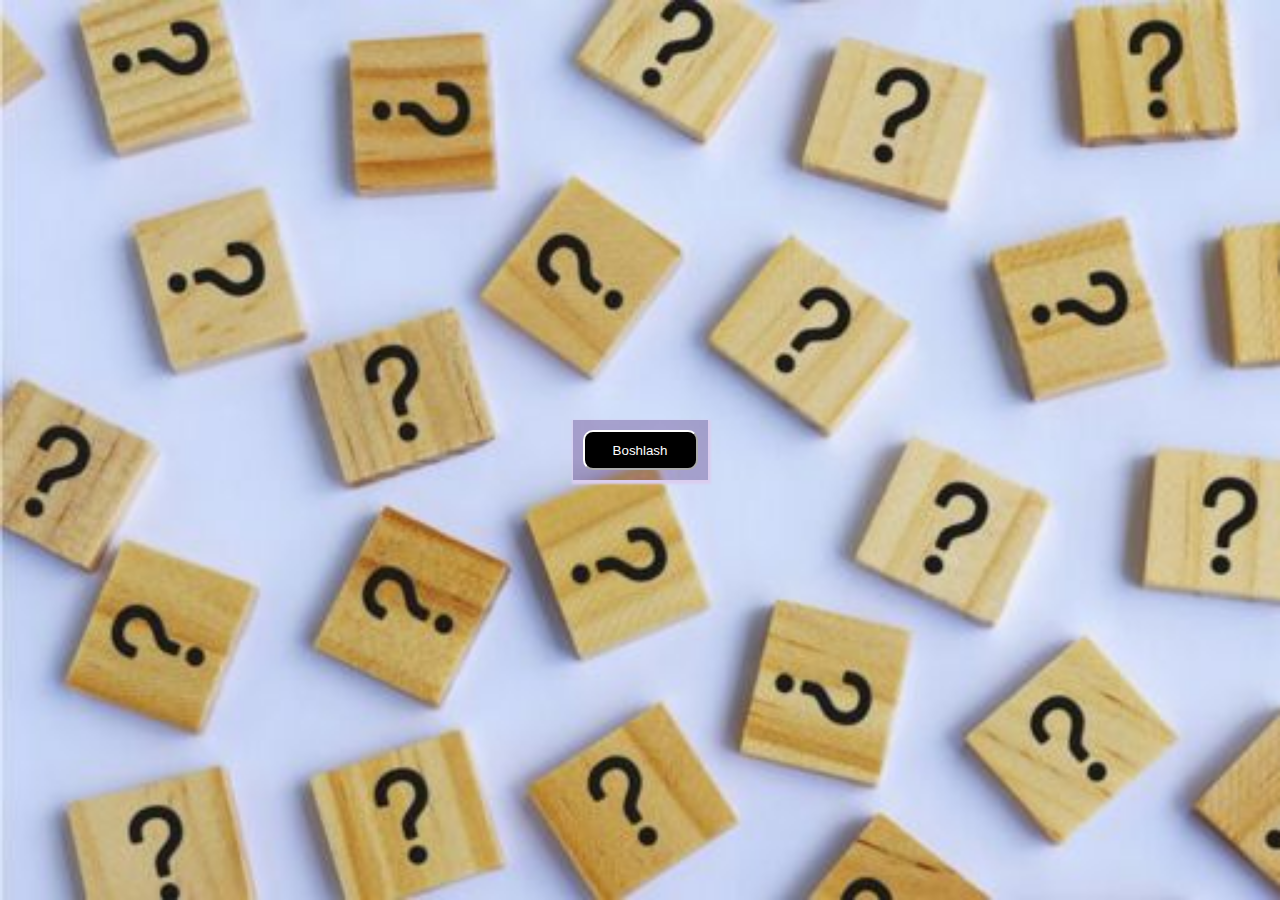
<file: quizOnPage.html>
<!DOCTYPE html>
<html lang="en">
<head>
    <meta charset="UTF-8">
    <meta http-equiv="X-UA-Compatible" content="IE=edge">
    <meta name="viewport" content="width=device-width, initial-scale=1.0">
    <title>Document</title>
</head>
    <style>
        *{
            margin: 0;
            padding: 0;
            box-sizing: border-box;
        }
        body{
            background-image: url(./aa.jpg);
            background-repeat: no-repeat;
            background-size: cover;
            width: 100%;
            height: 100vh;
            display: flex;
            flex-direction: column;
            justify-content: center;
            align-items: center;
            /* margin-top: 200px; */
        }
        .container{
            width: auto;
            height: auto;
            background-color: rgba(74, 32, 111, 0.322);
            box-shadow: 1px 2px 2px 2px #dacdef;
            cursor: pointer;
        }
        button{
            width: 115px;
            border-radius: 10px;
            height: 40px;
            color: white;
            background-color: black;
            border-color: white;
            margin: 10px;
            transition: .5s;
    

        }
        a{
            text-decoration: none;
            font-size: 18px;
        }
        button:hover{
            transform: scale(1.2);
        }
        h2{
            width: auto;
            height: auto;
            text-align: center;
            margin-bottom: 15px;
            font-size: 25px;
            background-color: white;
        }
        #natija{
            text-align: start;
            font-size: 22px;
        }
        #natija1{
            text-align: center;
            font-size: 22px;
        }
        @media only screen and (max-width: 320px)
        {
            .savollar1{
                width: 100%;
                height: 100%;
                display: flex;
                justify-content: center;
                align-items: center;
                flex-wrap: wrap;
            }
            .savollar2{
                width: 100%;
                height: 100%;
                display: flex;
                justify-content: center;
                align-items: center;
                flex-wrap: wrap;
            }
            .savollar3{
                width: 100%;
                height: 100%;
                display: flex;
                justify-content: center;
                align-items: center;
                flex-wrap: wrap;
            }
            .savollar4{
                width: 100%;
                height: 100%;
                display: flex;
                justify-content: center;
                align-items: center;
                flex-wrap: wrap;
            }
            body{
                display: flex;
                flex-direction: column;
                justify-content: center;
                align-items: center;
            }
        }
    </style>
<body>
    <div class="container">
    <script>
        let integer = 0;
    </script>
    <button id="boshlash" class="boshlash" onclick="boshlash()">Boshlash</button>
    <script>
        function boshlash(){
            document.getElementById('savollar1').style.display="block";
            document.getElementById('boshlash').style.display="none";
        }
    </script>


    <div id="savollar1" class="savollar1" style="display: none;">
        <h2>(a-b)<sup>2</sup></h2>
        <button id="right" class="right" onclick="right()">a<sup>2</sup>-2ab+b<sup>2</sup></button>
        <button id="wrong1" class="wrong" onclick="wrong1()">a<sup>2</sup>+2ab+b<sup>2</sup></button>
        <button id="wrong2" class="wrong" class="wrong" onclick="wrong2()">a<sup>2</sup>+2ab-b<sup>2</sup></button>
        <button id="wrong3" class="wrong" class="wrong" onclick="wrong3()">a<sup>2</sup></button>
  
            <a href="./quizOnPage.html" id="takrorlash" style="display: none;"> Takrorlash</a>

            <button type="button" id="Savol2" onclick="savol2()" style="display: none;">2-savol</button>
            <script>
                function right() {      
                    document.getElementById('right').style.backgroundColor='green';
                    document.getElementById('wrong1').style.backgroundColor='red';
                    document.getElementById('wrong2').style.backgroundColor='red';
                    document.getElementById('wrong3').style.backgroundColor='red';
                    document.getElementById('Savol2').style.display="block";
                    document.getElementById('wrong1').removeAttribute('onclick');
                    document.getElementById('wrong2').removeAttribute('onclick');
                    document.getElementById('wrong3').removeAttribute('onclick');
                    document.getElementById('right').removeAttribute("onclick")
                    integer +=1;
                    document.getElementById('natija').innerHTML="Sizning natijangiz: "+integer; 
                }
                function wrong1() {
                    document.getElementById('wrong1').style.backgroundColor='red';
                    document.getElementById('wrong2').style.display="none";
                    document.getElementById('wrong3').style.display="none";
                    document.getElementById('right').style.display="none";
                    document.getElementById('takrorlash').style.display="block";
                }
                function wrong2() {
                    document.getElementById('wrong2').style.backgroundColor='red';
                    document.getElementById('wrong1').style.display="none";
                    document.getElementById('wrong3').style.display="none";
                    document.getElementById('right').style.display="none";
                    document.getElementById('takrorlash').style.display="block";
                }
                function wrong3() {
                    document.getElementById('wrong3').style.backgroundColor='red';
                    document.getElementById('wrong2').style.display="none";
                    document.getElementById('wrong1').style.display="none";
                    document.getElementById('right').style.display="none";
                    document.getElementById('takrorlash').style.display="block";
                }
            </script>




    </div>

    <script>
        function savol2(){
            document.getElementById('savollar1').style.display="none";
            document.getElementById('savollar2').style.display="block";
            document.getElementById('Savol2').style.display="none";
        }
    </script>



    <div id="savollar2" class="savollar2" style="display: none;">
        <h2>a<sup>2</sup>-b<sup>2</sup> ?</h2>
        <button id="wrong2.1" class="wrong" onclick="wrong2_1()">(a-b)(a-b)</button>
        <button id="wrong2.2" class="wrong" onclick="wrong2_2()">(a+b)(a+b)</button>
        <button id="right2"  class="right" onclick="right2()">(a-b)(a+b)</button>
        <button id="wrong2.3" class="wrong" onclick="wrong2_3()">a<sup>2</sup>-2ab+b<sup>2</sup></button>
      
            <a href="./quizOnPage.html" id="takrorlash2" style="display: none;"> Takrorlash</a>
            <button type="button" id="Savol3" onclick="savol3()" style="display: none;">3-savol</button>
  
    <script>
        function right2() {      
            document.getElementById('right2').style.backgroundColor='green';
            document.getElementById('wrong2.1').style.backgroundColor='red';
            document.getElementById('wrong2.2').style.backgroundColor='red';
            document.getElementById('wrong2.3').style.backgroundColor='red';
            document.getElementById('Savol3').style.display="block";
            document.getElementById('wrong2.1').removeAttribute('onclick');
            document.getElementById('wrong2.2').removeAttribute('onclick');
            document.getElementById('wrong2.3').removeAttribute('onclick');
            document.getElementById('right2').removeAttribute("onclick")
            integer +=1;
            document.getElementById('natija').innerHTML="6/ "+integer; 
        }
        function wrong2_1() {
            document.getElementById('wrong2.1').style.backgroundColor='red';
            document.getElementById('wrong2.2').style.display="none";
            document.getElementById('wrong2.3').style.display="none";
            document.getElementById('right2').style.display="none";
            document.getElementById('takrorlash2').style.display="block";
        }
        function wrong2_2() {
            document.getElementById('wrong2.2').style.backgroundColor='red';
            document.getElementById('wrong2.1').style.display="none";
            document.getElementById('wrong2.3').style.display="none";
            document.getElementById('right2').style.display="none";
            document.getElementById('takrorlash2').style.display="block";
        }
        function wrong2_3() {
            document.getElementById('wrong2.3').style.backgroundColor='red';
            document.getElementById('wrong2.2').style.display="none";
            document.getElementById('wrong2.1').style.display="none";
            document.getElementById('right2').style.display="none";
            document.getElementById('takrorlash2').style.display="block";
        }
      </script>
    </div>
    <script>
        function savol3(){
            document.getElementById('savollar2').style.display="none";
            document.getElementById('savollar3').style.display="block";
            document.getElementById('Savol3').style.display="none";
        }
    </script>



    <div id="savollar3" class="savollar3" style="display: none;">
        <h2>(a<sup>3</sup>+b<sup>3</sup> )</h2>
         <button id="wrong3.1" class="wrong" onclick="wrong3_1()">(a+b)(a<sup>2</sup>+ab+b<sup>2</sup> )</button>
        <button id="wrong3.2" class="wrong" onclick="wrong3_2()">(a-b)(a<sup>2</sup>-ab+b<sup>2</sup> )</button>
        <button id="right3"  class="right" onclick="right3()">(a+b)(a<sup>2</sup>-ab+b<sup>2</sup> )</button>
        <button id="wrong3.3" class="wrong" onclick="wrong3_3()">(a-b)(a<sup>2</sup>-ab+b<sup>2</sup> )</button>
      
        <a href="./quizOnPage.html" id="takrorlash3" style="display: none;"> Takrorlash</a>
        <button type="button" id="Savol4" onclick="savol4()" style="display: none;">4-savol</button>
  
        <script>
            function right3() {      
                document.getElementById('right3').style.backgroundColor='green';
                document.getElementById('wrong3.1').style.backgroundColor='red';
                document.getElementById('wrong3.2').style.backgroundColor='red';
                document.getElementById('wrong3.3').style.backgroundColor='red';
                document.getElementById('Savol4').style.display="block";
                document.getElementById('wrong3.1').removeAttribute('onclick');
                document.getElementById('wrong3.2').removeAttribute('onclick');
                document.getElementById('wrong3.3').removeAttribute('onclick');
                document.getElementById('right3').removeAttribute("onclick")
                integer +=1;
                document.getElementById('natija').innerHTML="6/ "+integer; 
            }
            function wrong3_1() {
                document.getElementById('wrong3.1').style.backgroundColor='red';
                document.getElementById('wrong3.2').style.display="none";
                document.getElementById('wrong3.3').style.display="none";
                document.getElementById('right3').style.display="none";
                document.getElementById('takrorlash3').style.display="block";
            }
            function wrong3_2() {
                document.getElementById('wrong3.2').style.backgroundColor='red';
                document.getElementById('wrong3.1').style.display="none";
                document.getElementById('wrong3.3').style.display="none";
                document.getElementById('right3').style.display="none";
                document.getElementById('takrorlash3').style.display="block";
            }
            function wrong3_3() {
                document.getElementById('wrong3.3').style.backgroundColor='red';
                document.getElementById('wrong3.2').style.display="none";
                document.getElementById('wrong3.1').style.display="none";
                document.getElementById('right3').style.display="none";
                document.getElementById('takrorlash3').style.display="block";
            }
        </script>
    </div>


    <script>
        function savol4(){
            document.getElementById('savollar3').style.display="none";
            document.getElementById('savollar4').style.display="block";
            document.getElementById('Savol4').style.display="none";
        }
    </script>



    <div id="savollar4" class="savollar4" style="display: none;">
        <h2>(a<sup>4</sup>-b<sup>4</sup>)</h2>
        <button id="wrong4.1" class="wrong" onclick="wrong4_1()">(a-b)(a+b)(a<sup>2</sup>+b<sup>2</sup> )</button>
        <button id="wrong4.2" class="wrong" onclick="wrong4_2()">(a-b)(a-b)(a<sup>2</sup>+b<sup>2</sup> )</button>
        <button id="right4"  class="right" onclick="right4()">(a-b)(a+b)(a<sup>2</sup>+b<sup>2</sup> )</button>
        <button id="wrong4.3" class="wrong" onclick="wrong4_3()">(a-b)(a+b)(a<sup>2</sup>-b<sup>2</sup> )</button>

      
        <a href="./quizOnPage.html" id="takrorlash4" style="display: none;"> Takrorlash</a>
        <button type="button" id="Savol5" onclick="savol5()" style="display: none;">5-savol</button>
  
        <script>
            function right4() {      
                document.getElementById('right4').style.backgroundColor='green';
                document.getElementById('wrong4.1').style.backgroundColor='red';
                document.getElementById('wrong4.2').style.backgroundColor='red';
                document.getElementById('wrong4.3').style.backgroundColor='red';
                document.getElementById('Savol5').style.display="block";
                document.getElementById('wrong4.1').removeAttribute('onclick');
                document.getElementById('wrong4.2').removeAttribute('onclick');
                document.getElementById('wrong4.3').removeAttribute('onclick');
                document.getElementById('right4').removeAttribute("onclick")
                integer +=1;
                document.getElementById('natija').innerHTML="6/ "+integer; 
            }
            function wrong4_1() {
                document.getElementById('wrong4.1').style.backgroundColor='red';
                document.getElementById('wrong4.2').style.display="none";
                document.getElementById('wrong4.3').style.display="none";
                document.getElementById('right4').style.display="none";
                document.getElementById('takrorlash4').style.display="block";
            }
            function wrong4_2() {
                document.getElementById('wrong4.2').style.backgroundColor='red';
                document.getElementById('wrong4.1').style.display="none";
                document.getElementById('wrong4.3').style.display="none";
                document.getElementById('right4').style.display="none";
                document.getElementById('takrorlash4').style.display="block";
            }
            function wrong4_3() {
                document.getElementById('wrong4.3').style.backgroundColor='red';
                document.getElementById('wrong4.2').style.display="none";
                document.getElementById('wrong4.1').style.display="none";
                document.getElementById('right4').style.display="none";
                document.getElementById('takrorlash4').style.display="block";
        }
      </script>
    </div>


    <div id="savollar5" class="savollar5" style="display: none;">
        <h2>(a+b)<sup>3</sup> </h2>
        <button id="right5" class="right5" onclick="right5()">a<sup>3</sup>+3a<sup>2</sup>b+3ab<sup>2</sup>+b<sup>3</sup></button>
        <button id="wrong5.1" class="wrong" onclick="wrong5_1()">a<sup>3</sup>+3a<sup>2</sup>b-3ab<sup>2</sup>+b<sup>3</sup></button>
        <button id="wrong5.2" class="wrong5.1"  onclick="wrong5_2()">a<sup>2</sup>+2ab-b<sup>2</sup></button>
        <button id="wrong5.3" class="wrong"  onclick="wrong5_3()">a<sup>2</sup>  </button>
  
        <a href="./quizOnPage.html" id="takrorlash5" style="display: none;"> Takrorlash</a>

        <button type="button" id="Savol6" onclick="savol6()" style="display: none;">6-savol</button>
        <script>
            function right5() {      
                document.getElementById('right5').style.backgroundColor='green';
                document.getElementById('wrong5.1').style.backgroundColor='red';
                document.getElementById('wrong5.2').style.backgroundColor='red';
                document.getElementById('wrong5.3').style.backgroundColor='red';
                document.getElementById('Savol6').style.display="block";
                document.getElementById('wrong5.1').removeAttribute('onclick');
                document.getElementById('wrong5.2').removeAttribute('onclick');
                document.getElementById('wrong5.3').removeAttribute('onclick');
                document.getElementById('right5').removeAttribute("onclick")
                integer +=1;
                document.getElementById('natija').innerHTML="6: "+integer; 
            }
            function wrong5_1() {
                document.getElementById('wrong5.1').style.backgroundColor='red';
                document.getElementById('wrong5.2').style.display="none";
                document.getElementById('wrong5.3').style.display="none";
                document.getElementById('right5').style.display="none";
                document.getElementById('takrorlash5').style.display="block";
            }
            function wrong5_2() {
                document.getElementById('wrong5.2').style.backgroundColor='red';
                document.getElementById('wrong5.1').style.display="none";
                document.getElementById('wrong5.3').style.display="none";
                document.getElementById('right5').style.display="none";
                document.getElementById('takrorlash5').style.display="block";
            }
            function wrong5_3() {
                document.getElementById('wrong5.3').style.backgroundColor='red';
                document.getElementById('wrong5.2').style.display="none";
                document.getElementById('wrong5.1').style.display="none";
                document.getElementById('right5').style.display="none";
                document.getElementById('takrorlash5').style.display="block";
        }
            </script>




    </div>

    <script>
        function savol5(){
            document.getElementById('savollar4').style.display="none";
            document.getElementById('savollar5').style.display="block";
            document.getElementById('Savol5').style.display="none";
        }
    </script>


<div id="savollar6" class="savollar6" style="display: none;">
    <h2> a³-b³</h2>
    <button id="right6" class="right6" onclick="right6()">(a-b)(a²+ab+b²)</button>
    <button id="wrong6.1" class="wrong" onclick="wrong6_1()">(a+b)(a²+ab+b²)</button>
    <button id="wrong6.2" class="wrong5.1"  onclick="wrong6_2()">(a-b)(a²-ab+b²)</button>
    <button id="wrong6.3" class="wrong"  onclick="wrong6_3()">(a-b)(a²+ab-b²)</button>

    <a href="./quizOnPage.html" id="takrorlash5" style="display: none;"> Takrorlash</a>

    <button type="button" id="Savol7" onclick="savol7()" style="display: none;">Savol tamom</button>
    <script>
        function right6() {      
            document.getElementById('right6').style.backgroundColor='green';
            document.getElementById('wrong6.1').style.backgroundColor='red';
            document.getElementById('wrong6.2').style.backgroundColor='red';
            document.getElementById('wrong6.3').style.backgroundColor='red';
            document.getElementById('Savol7').style.display="block";
            document.getElementById('wrong6.1').removeAttribute('onclick');
            document.getElementById('wrong6.2').removeAttribute('onclick');
            document.getElementById('wrong6.3').removeAttribute('onclick');
            document.getElementById('right6').removeAttribute("onclick")
            integer +=1;
           
            document.getElementById('natija').innerHTML="Sizning natijangiz: "+integer; 
            document.getElementById('natija1').innerHTML="Savollar tamom ishtirokingiz uchun raxmat foydali bo`ldi degan umiddaman!"
        }
        function wrong6_1() {
            document.getElementById('wrong6.1').style.backgroundColor='red';
            document.getElementById('wrong6.2').style.display="none";
            document.getElementById('wrong6.3').style.display="none";
            document.getElementById('right6').style.display="none";
            document.getElementById('takrorlash6').style.display="block";
            document.getElementById('natija1').innerHTML="Savollar tamom ishtirokingiz uchun raxmat foydali bo`ldi degan umiddaman!"
        }
        function wrong6_2() {
            document.getElementById('wrong6.2').style.backgroundColor='red';
            document.getElementById('wrong6.1').style.display="none";
            document.getElementById('wrong6.3').style.display="none";
            document.getElementById('right6').style.display="none";
            document.getElementById('takrorlash6').style.display="block";
            document.getElementById('natija1').innerHTML="Savollar tamom ishtirokingiz uchun raxmat foydali bo`ldi degan umiddaman!"
        }
        function wrong6_3() {
            document.getElementById('wrong6.3').style.backgroundColor='red';
            document.getElementById('wrong6.2').style.display="none";
            document.getElementById('wrong6.1').style.display="none";
            document.getElementById('right6').style.display="none";
            document.getElementById('takrorlash6').style.display="block";
            document.getElementById('natija1').innerHTML="Savollar tamom ishtirokingiz uchun raxmat foydali bo`ldi degan umiddaman!"
    }
        </script>




</div>

<script>
    function savol6(){
        document.getElementById('savollar5').style.display="none";
        document.getElementById('savollar6').style.display="block";
        document.getElementById('Savol6').style.display="none";
    }
</script>







   





    

 <p id="natija"></p>
 <p id="natija1"></p>


</div>


</body>
</html>
</file>
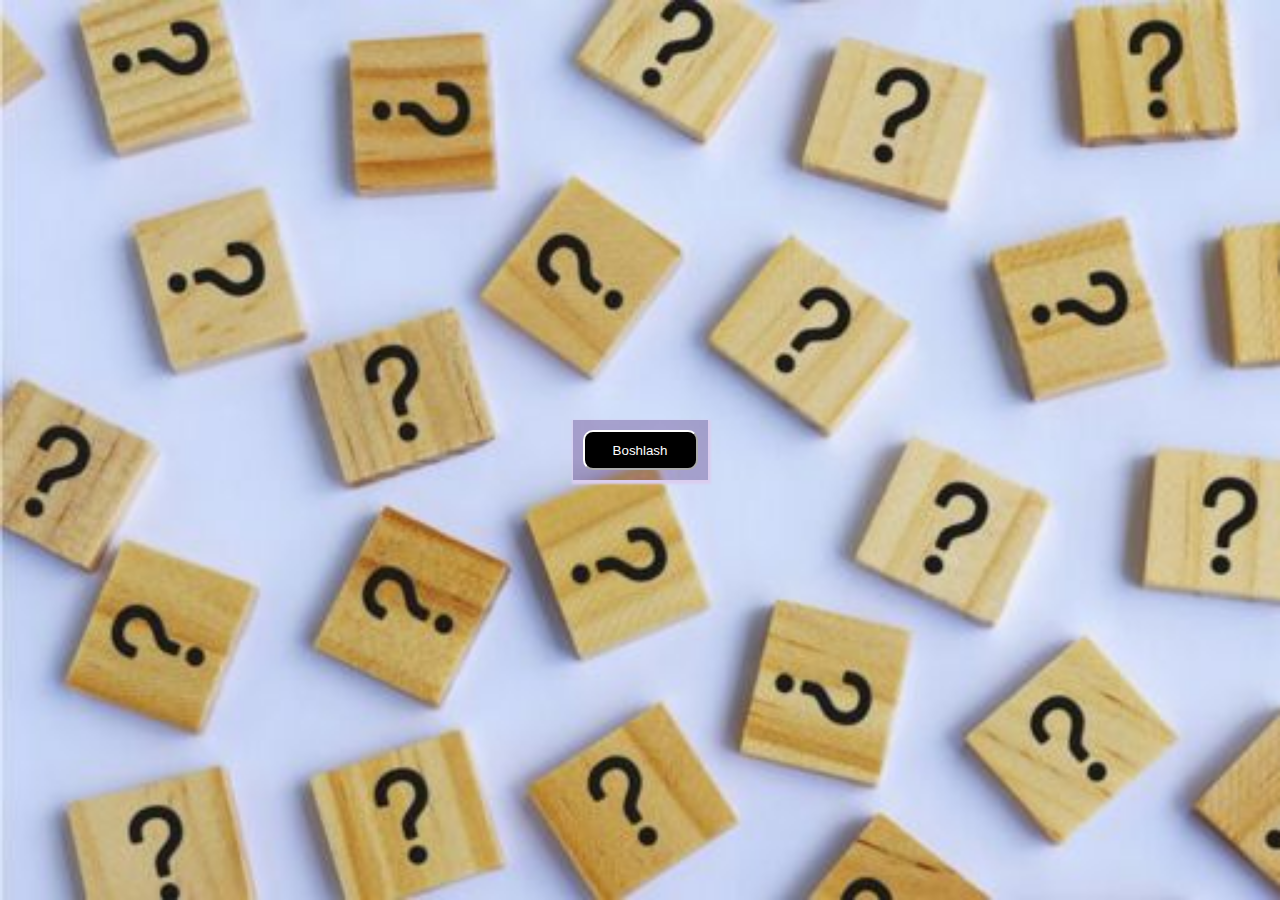
<file: sinus.html>
<!DOCTYPE html>
<html lang="en">
<head>
    <meta charset="UTF-8">
    <meta http-equiv="X-UA-Compatible" content="IE=edge">
    <meta name="viewport" content="width=device-width, initial-scale=1.0">
    <title>Document</title>
</head>
    <style>
        *{
            margin: 0;
            padding: 0;
            box-sizing: border-box;
        }
        body{
            background-image: url(./aa.jpg);
            background-repeat: no-repeat;
            background-size: cover;
            width: 100%;
            height: 100vh;
            display: flex;
            flex-direction: column;
            justify-content: center;
            align-items: center;
            /* margin-top: 200px; */
        }
        .container{
            width: auto;
            height: auto;
            background-color: rgba(74, 32, 111, 0.322);
            box-shadow: 1px 2px 2px 2px #dacdef;
            cursor: pointer;
        }
        button{
            width: 115px;
            border-radius: 10px;
            height: 40px;
            color: white;
            background-color: black;
            border-color: white;
            margin: 10px;
            transition: .5s;
    

        }
        a{
            text-decoration: none;
            font-size: 18px;
        }
        button:hover{
            transform: scale(1.2);
        }
        h2{
            width: auto;
            height: auto;
            text-align: center;
            margin-bottom: 15px;
            font-size: 25px;
            background-color: white;
        }
        #natija{
            text-align: start;
            font-size: 22px;
        }
        #natija1{
            text-align: center;
            font-size: 22px;
        }
        @media only screen and (max-width: 320px)
        {
            .savollar1{
                width: 100%;
                height: 100%;
                display: flex;
                justify-content: center;
                align-items: center;
                flex-wrap: wrap;
            }
            .savollar2{
                width: 100%;
                height: 100%;
                display: flex;
                justify-content: center;
                align-items: center;
                flex-wrap: wrap;
            }
            .savollar3{
                width: 100%;
                height: 100%;
                display: flex;
                justify-content: center;
                align-items: center;
                flex-wrap: wrap;
            }
            .savollar4{
                width: 100%;
                height: 100%;
                display: flex;
                justify-content: center;
                align-items: center;
                flex-wrap: wrap;
            }
            body{
                display: flex;
                flex-direction: column;
                justify-content: center;
                align-items: center;
            }
        }
    </style>
<body>
    <div class="container">
    <script>
        let integer = 0;
    </script>
    <button id="boshlash" class="boshlash" onclick="boshlash()">Boshlash</button>
    <script>
        function boshlash(){
            document.getElementById('savollar1').style.display="block";
            document.getElementById('boshlash').style.display="none";
        }
    </script>


    <div id="savollar1" class="savollar1" style="display: none;">
        <h2>sin30<sup>o</sup></h2>
        <button id="right" class="right" onclick="right()">1/2</button>
        <button id="wrong1" class="wrong" onclick="wrong1()">0</button>
        <button id="wrong2" class="wrong" class="wrong" onclick="wrong2()">1</button>
        <button id="wrong3" class="wrong" class="wrong" onclick="wrong3()">2</button>
  
            <a href="./sinus.html" id="takrorlash" style="display: none;"> Takrorlash</a>

            <button type="button" id="Savol2" onclick="savol2()" style="display: none;">2-savol</button>
            <script>
                function right() {      
                    document.getElementById('right').style.backgroundColor='green';
                    document.getElementById('wrong1').style.backgroundColor='red';
                    document.getElementById('wrong2').style.backgroundColor='red';
                    document.getElementById('wrong3').style.backgroundColor='red';
                    document.getElementById('Savol2').style.display="block";
                    document.getElementById('wrong1').removeAttribute('onclick');
                    document.getElementById('wrong2').removeAttribute('onclick');
                    document.getElementById('wrong3').removeAttribute('onclick');
                    document.getElementById('right').removeAttribute("onclick")
                    integer +=1;
                    document.getElementById('natija').innerHTML="Sizning natijangiz: "+integer; 
                }
                function wrong1() {
                    document.getElementById('wrong1').style.backgroundColor='red';
                    document.getElementById('wrong2').style.display="none";
                    document.getElementById('wrong3').style.display="none";
                    document.getElementById('right').style.display="none";
                    document.getElementById('takrorlash').style.display="block";
                }
                function wrong2() {
                    document.getElementById('wrong2').style.backgroundColor='red';
                    document.getElementById('wrong1').style.display="none";
                    document.getElementById('wrong3').style.display="none";
                    document.getElementById('right').style.display="none";
                    document.getElementById('takrorlash').style.display="block";
                }
                function wrong3() {
                    document.getElementById('wrong3').style.backgroundColor='red';
                    document.getElementById('wrong2').style.display="none";
                    document.getElementById('wrong1').style.display="none";
                    document.getElementById('right').style.display="none";
                    document.getElementById('takrorlash').style.display="block";
                }
            </script>




    </div>

    <script>
        function savol2(){
            document.getElementById('savollar1').style.display="none";
            document.getElementById('savollar2').style.display="block";
            document.getElementById('Savol2').style.display="none";
        }
    </script>



    <div id="savollar2" class="savollar2" style="display: none;">
        <h2>sin90<sup>o</sup>=?</h2>
        <button id="wrong2.1" class="wrong" onclick="wrong2_1()">1/2</button>
        <button id="wrong2.2" class="wrong" onclick="wrong2_2()">-1</button>
        <button id="right2"  class="right" onclick="right2()">1</button>
        <button id="wrong2.3" class="wrong" onclick="wrong2_3()">-1/2</button>
      
            <a href="./sinus.html" id="takrorlash2" style="display: none;"> Takrorlash</a>
            <button type="button" id="Savol3" onclick="savol3()" style="display: none;">3-savol</button>
  
    <script>
        function right2() {      
            document.getElementById('right2').style.backgroundColor='green';
            document.getElementById('wrong2.1').style.backgroundColor='red';
            document.getElementById('wrong2.2').style.backgroundColor='red';
            document.getElementById('wrong2.3').style.backgroundColor='red';
            document.getElementById('Savol3').style.display="block";
            document.getElementById('wrong2.1').removeAttribute('onclick');
            document.getElementById('wrong2.2').removeAttribute('onclick');
            document.getElementById('wrong2.3').removeAttribute('onclick');
            document.getElementById('right2').removeAttribute("onclick")
            integer +=1;
            document.getElementById('natija').innerHTML="6/ "+integer; 
        }
        function wrong2_1() {
            document.getElementById('wrong2.1').style.backgroundColor='red';
            document.getElementById('wrong2.2').style.display="none";
            document.getElementById('wrong2.3').style.display="none";
            document.getElementById('right2').style.display="none";
            document.getElementById('takrorlash2').style.display="block";
        }
        function wrong2_2() {
            document.getElementById('wrong2.2').style.backgroundColor='red';
            document.getElementById('wrong2.1').style.display="none";
            document.getElementById('wrong2.3').style.display="none";
            document.getElementById('right2').style.display="none";
            document.getElementById('takrorlash2').style.display="block";
        }
        function wrong2_3() {
            document.getElementById('wrong2.3').style.backgroundColor='red';
            document.getElementById('wrong2.2').style.display="none";
            document.getElementById('wrong2.1').style.display="none";
            document.getElementById('right2').style.display="none";
            document.getElementById('takrorlash2').style.display="block";
        }
      </script>
    </div>
    <script>
        function savol3(){
            document.getElementById('savollar2').style.display="none";
            document.getElementById('savollar3').style.display="block";
            document.getElementById('Savol3').style.display="none";
        }
    </script>



    <div id="savollar3" class="savollar3" style="display: none;">
        <h2>sin0<sup>o</sup>=?</h2>
         <button id="wrong3.1" class="wrong" onclick="wrong3_1()">1/2</button>
        <button id="wrong3.2" class="wrong" onclick="wrong3_2()">2</button>
        <button id="right3"  class="right" onclick="right3()">0</button>
        <button id="wrong3.3" class="wrong" onclick="wrong3_3()">-1</button>
      
        <a href="./sinus.html" id="takrorlash3" style="display: none;"> Takrorlash</a>
        <button type="button" id="Savol4" onclick="savol4()" style="display: none;">4-savol</button>
  
        <script>
            function right3() {      
                document.getElementById('right3').style.backgroundColor='green';
                document.getElementById('wrong3.1').style.backgroundColor='red';
                document.getElementById('wrong3.2').style.backgroundColor='red';
                document.getElementById('wrong3.3').style.backgroundColor='red';
                document.getElementById('Savol4').style.display="block";
                document.getElementById('wrong3.1').removeAttribute('onclick');
                document.getElementById('wrong3.2').removeAttribute('onclick');
                document.getElementById('wrong3.3').removeAttribute('onclick');
                document.getElementById('right3').removeAttribute("onclick")
                integer +=1;
                document.getElementById('natija').innerHTML="6/ "+integer; 
            }
            function wrong3_1() {
                document.getElementById('wrong3.1').style.backgroundColor='red';
                document.getElementById('wrong3.2').style.display="none";
                document.getElementById('wrong3.3').style.display="none";
                document.getElementById('right3').style.display="none";
                document.getElementById('takrorlash3').style.display="block";
            }
            function wrong3_2() {
                document.getElementById('wrong3.2').style.backgroundColor='red';
                document.getElementById('wrong3.1').style.display="none";
                document.getElementById('wrong3.3').style.display="none";
                document.getElementById('right3').style.display="none";
                document.getElementById('takrorlash3').style.display="block";
            }
            function wrong3_3() {
                document.getElementById('wrong3.3').style.backgroundColor='red';
                document.getElementById('wrong3.2').style.display="none";
                document.getElementById('wrong3.1').style.display="none";
                document.getElementById('right3').style.display="none";
                document.getElementById('takrorlash3').style.display="block";
            }
        </script>
    </div>


    <script>
        function savol4(){
            document.getElementById('savollar3').style.display="none";
            document.getElementById('savollar4').style.display="block";
            document.getElementById('Savol4').style.display="none";
        }
    </script>



    <div id="savollar4" class="savollar4" style="display: none;">
        <h2>sin180<sup>o</sup>=?</h2>
        <button id="wrong4.1" class="wrong" onclick="wrong4_1()">1</button>
        <button id="wrong4.2" class="wrong" onclick="wrong4_2()">-1</button>
        <button id="right4"  class="right" onclick="right4()">0</button>
        <button id="wrong4.3" class="wrong" onclick="wrong4_3()">-1/2</button>

      
        <a href="./sinus.html" id="takrorlash4" style="display: none;"> Takrorlash</a>
        <button type="button" id="Savol5" onclick="savol5()" style="display: none;">5-savol</button>
  
        <script>
            function right4() {      
                document.getElementById('right4').style.backgroundColor='green';
                document.getElementById('wrong4.1').style.backgroundColor='red';
                document.getElementById('wrong4.2').style.backgroundColor='red';
                document.getElementById('wrong4.3').style.backgroundColor='red';
                document.getElementById('Savol5').style.display="block";
                document.getElementById('wrong4.1').removeAttribute('onclick');
                document.getElementById('wrong4.2').removeAttribute('onclick');
                document.getElementById('wrong4.3').removeAttribute('onclick');
                document.getElementById('right4').removeAttribute("onclick")
                integer +=1;
                document.getElementById('natija').innerHTML="6/ "+integer; 
            }
            function wrong4_1() {
                document.getElementById('wrong4.1').style.backgroundColor='red';
                document.getElementById('wrong4.2').style.display="none";
                document.getElementById('wrong4.3').style.display="none";
                document.getElementById('right4').style.display="none";
                document.getElementById('takrorlash4').style.display="block";
            }
            function wrong4_2() {
                document.getElementById('wrong4.2').style.backgroundColor='red';
                document.getElementById('wrong4.1').style.display="none";
                document.getElementById('wrong4.3').style.display="none";
                document.getElementById('right4').style.display="none";
                document.getElementById('takrorlash4').style.display="block";
            }
            function wrong4_3() {
                document.getElementById('wrong4.3').style.backgroundColor='red';
                document.getElementById('wrong4.2').style.display="none";
                document.getElementById('wrong4.1').style.display="none";
                document.getElementById('right4').style.display="none";
                document.getElementById('takrorlash4').style.display="block";
        }
      </script>
    </div>
    
    <script>
        function savol5(){
            document.getElementById('savollar4').style.display="none";
            document.getElementById('savollar5').style.display="block";
            document.getElementById('Savol5').style.display="none";
        }
    </script>



    <div id="savollar5" class="savollar5" style="display: none;">
        <h2>cos0<sup>o</sup>=?</h2>
        <button id="right5" class="right5" onclick="right5()">1</button>
        <button id="wrong5.1" class="wrong" onclick="wrong5_1()">-1</button>
        <button id="wrong5.2" class="wrong5.1"  onclick="wrong5_2()">-1/2</button>
        <button id="wrong5.3" class="wrong"  onclick="wrong5_3()">0</button>
  
        <a href="./sinus.html" id="takrorlash5" style="display: none;"> Takrorlash</a>

        <button type="button" id="Savol6" onclick="savol6()" style="display: none;">6-savol</button>
        <script>
            function right5() {      
                document.getElementById('right5').style.backgroundColor='green';
                document.getElementById('wrong5.1').style.backgroundColor='red';
                document.getElementById('wrong5.2').style.backgroundColor='red';
                document.getElementById('wrong5.3').style.backgroundColor='red';
                document.getElementById('Savol6').style.display="block";
                document.getElementById('wrong5.1').removeAttribute('onclick');
                document.getElementById('wrong5.2').removeAttribute('onclick');
                document.getElementById('wrong5.3').removeAttribute('onclick');
                document.getElementById('right5').removeAttribute("onclick")
                integer +=1;
                document.getElementById('natija').innerHTML="6: "+integer; 
            }
            function wrong5_1() {
                document.getElementById('wrong5.1').style.backgroundColor='red';
                document.getElementById('wrong5.2').style.display="none";
                document.getElementById('wrong5.3').style.display="none";
                document.getElementById('right5').style.display="none";
                document.getElementById('takrorlash5').style.display="block";
            }
            function wrong5_2() {
                document.getElementById('wrong5.2').style.backgroundColor='red';
                document.getElementById('wrong5.1').style.display="none";
                document.getElementById('wrong5.3').style.display="none";
                document.getElementById('right5').style.display="none";
                document.getElementById('takrorlash5').style.display="block";
            }
            function wrong5_3() {
                document.getElementById('wrong5.3').style.backgroundColor='red';
                document.getElementById('wrong5.2').style.display="none";
                document.getElementById('wrong5.1').style.display="none";
                document.getElementById('right5').style.display="none";
                document.getElementById('takrorlash5').style.display="block";
        }
        </script>




    </div>
    <script>
        function savol6(){
            document.getElementById('savollar5').style.display="none";
            document.getElementById('savollar6').style.display="block";
            document.getElementById('Savol6').style.display="none";
        }
    </script> 


<div id="savollar6" class="savollar6" style="display: none;">
    <h2>cos60<sup>o</sup>=?</h2>
    <button id="right6" class="right6" onclick="right6()">1/2</button>
    <button id="wrong6.1" class="wrong" onclick="wrong6_1()">1</button>
    <button id="wrong6.2" class="wrong5.1"  onclick="wrong6_2()">-1</button>
    <button id="wrong6.3" class="wrong"  onclick="wrong6_3()">-1/2</button>

    <a href="./sinus.html" id="takrorlash5" style="display: none;"> Takrorlash</a>

    <button type="button" id="Savol7" onclick="savol7()" style="display: none;">7-savol</button>
    <script>
        function right6() {      
            document.getElementById('right6').style.backgroundColor='green';
            document.getElementById('wrong6.1').style.backgroundColor='red';
            document.getElementById('wrong6.2').style.backgroundColor='red';
            document.getElementById('wrong6.3').style.backgroundColor='red';
            document.getElementById('Savol7').style.display="block";
            document.getElementById('wrong6.1').removeAttribute('onclick');
            document.getElementById('wrong6.2').removeAttribute('onclick');
            document.getElementById('wrong6.3').removeAttribute('onclick');
            document.getElementById('right6').removeAttribute("onclick")
            integer +=1;
           
            document.getElementById('natija').innerHTML="Sizning natijangiz: "+integer; 
           
        }
        function wrong6_1() {
            document.getElementById('wrong6.1').style.backgroundColor='red';
            document.getElementById('wrong6.2').style.display="none";
            document.getElementById('wrong6.3').style.display="none";
            document.getElementById('right6').style.display="none";
            document.getElementById('takrorlash6').style.display="block";
            
        }
        function wrong6_2() {
            document.getElementById('wrong6.2').style.backgroundColor='red';
            document.getElementById('wrong6.1').style.display="none";
            document.getElementById('wrong6.3').style.display="none";
            document.getElementById('right6').style.display="none";
            document.getElementById('takrorlash6').style.display="block";
           
        }
        function wrong6_3() {
            document.getElementById('wrong6.3').style.backgroundColor='red';
            document.getElementById('wrong6.2').style.display="none";
            document.getElementById('wrong6.1').style.display="none";
            document.getElementById('right6').style.display="none";
            document.getElementById('takrorlash6').style.display="block";
           
    }
    </script>




</div>
<script>
    function savol7(){
        document.getElementById('savollar6').style.display="none";
        document.getElementById('savollar7').style.display="block";
        document.getElementById('Savol7').style.display="none";
    }
</script> 
<div id="savollar7" class="savollar7" style="display: none;">
    <h2>cos120<sup>o</sup>=?</h2>
    <button id="wrong7.1" class="wrong" onclick="wrong7_1()">1/2</button>
    <button id="wrong7.2" class="wrong" onclick="wrong7_2()">1</button>
    <button id="right7"  class="right" onclick="right7()">-1/2</button>
    <button id="wrong7.3" class="wrong" onclick="wrong7_3()">0</button>
  
        <a href="./sinus.html" id="takrorlash7" style="display: none;"> Takrorlash</a>
        <button type="button" id="Savol8" onclick="savol8()" style="display: none;">8-savol</button>

<script>
    function right7() {      
        document.getElementById('right7').style.backgroundColor='green';
        document.getElementById('wrong7.1').style.backgroundColor='red';
        document.getElementById('wrong7.2').style.backgroundColor='red';
        document.getElementById('wrong7.3').style.backgroundColor='red';
        document.getElementById('Savol8').style.display="block";
        document.getElementById('wrong7.1').removeAttribute('onclick');
        document.getElementById('wrong7.2').removeAttribute('onclick');
        document.getElementById('wrong7.3').removeAttribute('onclick');
        document.getElementById('right7').removeAttribute("onclick")
        integer +=1;
        document.getElementById('natija').innerHTML="10/ "+integer; 
    }
    function wrong7_1() {
        document.getElementById('wrong7.1').style.backgroundColor='red';
        document.getElementById('wrong7.2').style.display="none";
        document.getElementById('wrong7.3').style.display="none";
        document.getElementById('right7').style.display="none";
        document.getElementById('takrorlash7').style.display="block";
    }
    function wrong7_2() {
        document.getElementById('wrong7.2').style.backgroundColor='red';
        document.getElementById('wrong7.1').style.display="none";
        document.getElementById('wrong7.3').style.display="none";
        document.getElementById('right7').style.display="none";
        document.getElementById('takrorlash7').style.display="block";
    }
    function wrong7_3() {
        document.getElementById('wrong7.3').style.backgroundColor='red';
        document.getElementById('wrong7.2').style.display="none";
        document.getElementById('wrong7.1').style.display="none";
        document.getElementById('right7').style.display="none";
        document.getElementById('takrorlash7').style.display="block";
    }
  </script>
</div>

<script>
    function savol8(){
        document.getElementById('savollar7').style.display="none";
        document.getElementById('savollar8').style.display="block";
        document.getElementById('Savol8').style.display="none";
    }
</script> 
<div id="savollar8" class="savollar8" style="display: none;">
    <h2>ctg45<sup>o</sup>=?</h2>
    <button id="wrong8.1" class="wrong" onclick="wrong8_1()">-1</button>
    <button id="wrong8.2" class="wrong" onclick="wrong8_2()">2</button>
    <button id="right8"  class="right" onclick="right8()">1</button>
    <button id="wrong8.3" class="wrong" onclick="wrong8_3()">0</button>
  
        <a href="./sinus.html" id="takrorlash8" style="display: none;"> Takrorlash</a>
        <button type="button" id="Savol9" onclick="savol9()" style="display: none;">9-savol</button>

<script>
    function right8() {      
        document.getElementById('right8').style.backgroundColor='green';
        document.getElementById('wrong8.1').style.backgroundColor='red';
        document.getElementById('wrong8.2').style.backgroundColor='red';
        document.getElementById('wrong8.3').style.backgroundColor='red';
        document.getElementById('Savol9').style.display="block";
        document.getElementById('wrong8.1').removeAttribute('onclick');
        document.getElementById('wrong8.2').removeAttribute('onclick');
        document.getElementById('wrong8.3').removeAttribute('onclick');
        document.getElementById('right8').removeAttribute("onclick")
        integer +=1;
        document.getElementById('natija').innerHTML="10/ "+integer; 
    }
    function wrong8_1() {
        document.getElementById('wrong8.1').style.backgroundColor='red';
        document.getElementById('wrong8.2').style.display="none";
        document.getElementById('wrong8.3').style.display="none";
        document.getElementById('right8').style.display="none";
        document.getElementById('takrorlash8').style.display="block";
    }
    function wrong8_2() {
        document.getElementById('wrong8.2').style.backgroundColor='red';
        document.getElementById('wrong8.1').style.display="none";
        document.getElementById('wrong8.3').style.display="none";
        document.getElementById('right8').style.display="none";
        document.getElementById('takrorlash8').style.display="block";
    }
    function wrong8_3() {
        document.getElementById('wrong8.3').style.backgroundColor='red';
        document.getElementById('wrong8.2').style.display="none";
        document.getElementById('wrong8.1').style.display="none";
        document.getElementById('right8').style.display="none";
        document.getElementById('takrorlash8').style.display="block";
    }
  </script>
</div>
<script>
    function savol9(){
        document.getElementById('savollar8').style.display="none";
        document.getElementById('savollar9').style.display="block";
        document.getElementById('Savol9').style.display="none";
    }
</script> 
<div id="savollar9" class="savollar9" style="display: none;">
    <h2>ctg180<sup>o</sup>=?=?</h2>
    <button id="wrong9.1" class="wrong" onclick="wrong9_1()">1</button>
    <button id="wrong9.2" class="wrong" onclick="wrong9_2()">-1</button>
    <button id="right9"  class="right" onclick="right9()">0</button>
    <button id="wrong9.3" class="wrong" onclick="wrong9_3()">-1/2</button>
  
        <a href="./sinus.html" id="takrorlash9" style="display: none;"> Takrorlash</a>
        <button type="button" id="Savol10" onclick="savol10()" style="display: none;">10-savol</button>

<script>
    function right9() {      
        document.getElementById('right9').style.backgroundColor='green';
        document.getElementById('wrong9.1').style.backgroundColor='red';
        document.getElementById('wrong9.2').style.backgroundColor='red';
        document.getElementById('wrong9.3').style.backgroundColor='red';
        document.getElementById('Savol10').style.display="block";
        document.getElementById('wrong9.1').removeAttribute('onclick');
        document.getElementById('wrong9.2').removeAttribute('onclick');
        document.getElementById('wrong9.3').removeAttribute('onclick');
        document.getElementById('right9').removeAttribute("onclick")
        integer +=1;
        document.getElementById('natija').innerHTML="10/ "+integer; 
    }
    function wrong9_1() {
        document.getElementById('wrong9.1').style.backgroundColor='red';
        document.getElementById('wrong9.2').style.display="none";
        document.getElementById('wrong9.3').style.display="none";
        document.getElementById('right9').style.display="none";
        document.getElementById('takrorlash9').style.display="block";
    }
    function wrong9_2() {
        document.getElementById('wrong9.2').style.backgroundColor='red';
        document.getElementById('wrong9.1').style.display="none";
        document.getElementById('wrong9.3').style.display="none";
        document.getElementById('right9').style.display="none";
        document.getElementById('takrorlash9').style.display="block";
    }
    function wrong9_3() {
        document.getElementById('wrong9.3').style.backgroundColor='red';
        document.getElementById('wrong9.2').style.display="none";
        document.getElementById('wrong9.1').style.display="none";
        document.getElementById('right9').style.display="none";
        document.getElementById('takrorlash9').style.display="block";
    }
  </script>
</div>

<script>
    function savol10(){
        document.getElementById('savollar9').style.display="none";
        document.getElementById('savollar10').style.display="block";
        document.getElementById('Savol10').style.display="none";
    }
</script> 
<div id="savollar10" class="savollar10" style="display: none;">
    <h2>tg120<sup>o</sup>=?</h2>
    <button id="wrong10.1" class="wrong" onclick="wrong10_1()">1</button>
    <button id="wrong10.2" class="wrong" onclick="wrong10_2()">-1</button>
    <button id="right10"  class="right" onclick="right10()">m.e</button>
    <button id="wrong10.3" class="wrong" onclick="wrong10_3()">0</button>
  
        <a href="./sinus.html" id="takrorlash10" style="display: none;"> Takrorlash</a>
        <button type="button" id="Savol11" onclick="savol11()" style="display: none;">Savollar tamom!</button>

<script>
    function right10() {      
        document.getElementById('right10').style.backgroundColor='green';
        document.getElementById('wrong10.1').style.backgroundColor='red';
        document.getElementById('wrong10.2').style.backgroundColor='red';
        document.getElementById('wrong10.3').style.backgroundColor='red';
        document.getElementById('Savol11').style.display="block";
        document.getElementById('wrong10.1').removeAttribute('onclick');
        document.getElementById('wrong10.2').removeAttribute('onclick');
        document.getElementById('wrong10.3').removeAttribute('onclick');
        document.getElementById('right10').removeAttribute("onclick")
        integer +=1;
        document.getElementById('natija').innerHTML="10/ "+integer; 
        document.getElementById('natija1').innerHTML="Savollar tamom ishtirokingiz uchun raxmat foydali bo`ldi degan umiddaman!"
    }
    function wrong10_1() {
        document.getElementById('wrong10.1').style.backgroundColor='red';
        document.getElementById('wrong10.2').style.display="none";
        document.getElementById('wrong10.3').style.display="none";
        document.getElementById('right10').style.display="none";
        document.getElementById('takrorlash10').style.display="block";
        document.getElementById('natija1').innerHTML="Savollar tamom ishtirokingiz uchun raxmat foydali bo`ldi degan umiddaman!"
    }
    function wrong10_2() {
        document.getElementById('wrong10.2').style.backgroundColor='red';
        document.getElementById('wrong10.1').style.display="none";
        document.getElementById('wrong10.3').style.display="none";
        document.getElementById('right10').style.display="none";
        document.getElementById('takrorlash10').style.display="block";
        document.getElementById('natija1').innerHTML="Savollar tamom ishtirokingiz uchun raxmat foydali bo`ldi degan umiddaman!"
    }
    function wrong10_3() {
        document.getElementById('wrong10.3').style.backgroundColor='red';
        document.getElementById('wrong10.2').style.display="none";
        document.getElementById('wrong10.1').style.display="none";
        document.getElementById('right10').style.display="none";
        document.getElementById('takrorlash10').style.display="block";
        document.getElementById('natija1').innerHTML="Savollar tamom ishtirokingiz uchun raxmat foydali bo`ldi degan umiddaman!"
    }
  </script>
</div>
    
    










   





    

 <p id="natija"></p>
 <p id="natija1"></p>




</body>
</html>
</file>
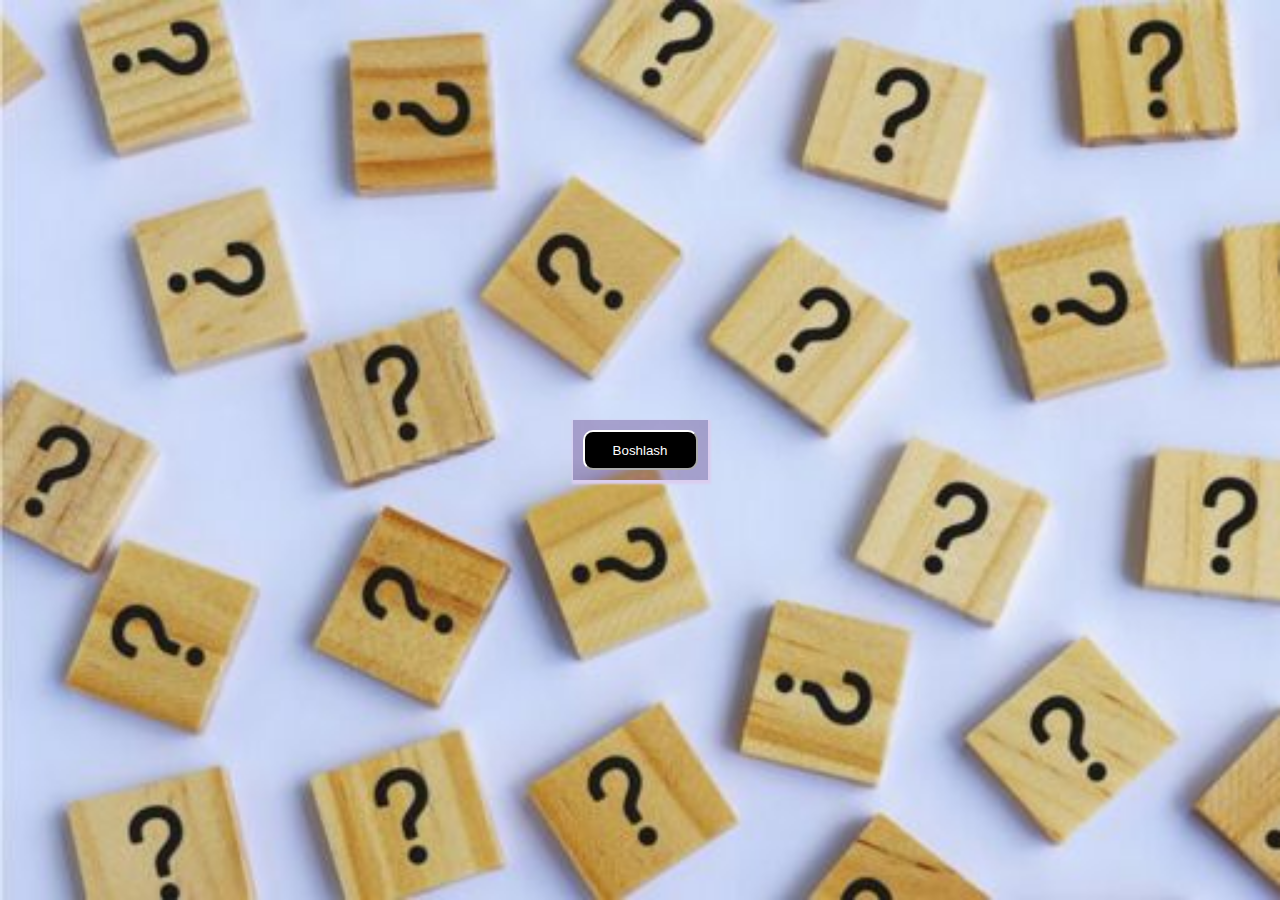
<file: sonlar.html>
<!DOCTYPE html>
<html lang="en">
<head>
    <meta charset="UTF-8">
    <meta http-equiv="X-UA-Compatible" content="IE=edge">
    <meta name="viewport" content="width=device-width, initial-scale=1.0">
    <title>Document</title>
</head>
    <style>
        *{
            margin: 0;
            padding: 0;
            box-sizing: border-box;
        }
        body{
            background-image: url(./aa.jpg);
            background-repeat: no-repeat;
            background-size: cover;
            width: 100%;
            height: 100vh;
            display: flex;
            flex-direction: column;
            justify-content: center;
            align-items: center;
            /* margin-top: 200px; */
        }
        .container{
            width: auto;
            height: auto;
            background-color: rgba(74, 32, 111, 0.322);
            box-shadow: 1px 2px 2px 2px #dacdef;
            cursor: pointer;
        }
        button{
            width: 115px;
            border-radius: 10px;
            height: 40px;
            color: white;
            background-color: black;
            border-color: white;
            margin: 10px;
            transition: .5s;
    

        }
        a{
            text-decoration: none;
            font-size: 18px;
        }
        button:hover{
            transform: scale(1.2);
        }
        h2{
            width: auto;
            height: auto;
            text-align: center;
            margin-bottom: 15px;
            font-size: 25px;
            background-color: white;
        }
        #natija{
            text-align: start;
            font-size: 22px;
        }
        #natija1{
            text-align: center;
            font-size: 22px;
        }
        @media only screen and (max-width: 320px)
        {
            .savollar1{
                width: 100%;
                height: 100%;
                display: flex;
                justify-content: center;
                align-items: center;
                flex-wrap: wrap;
            }
            .savollar2{
                width: 100%;
                height: 100%;
                display: flex;
                justify-content: center;
                align-items: center;
                flex-wrap: wrap;
            }
            .savollar3{
                width: 100%;
                height: 100%;
                display: flex;
                justify-content: center;
                align-items: center;
                flex-wrap: wrap;
            }
            .savollar4{
                width: 100%;
                height: 100%;
                display: flex;
                justify-content: center;
                align-items: center;
                flex-wrap: wrap;
            }
            body{
                display: flex;
                flex-direction: column;
                justify-content: center;
                align-items: center;
            }
        }
    </style>
<body>
    <div class="container">
    <script>
        let integer = 0;
    </script>
    <button id="boshlash" class="boshlash" onclick="boshlash()">Boshlash</button>
    <script>
        function boshlash(){
            document.getElementById('savollar1').style.display="block";
            document.getElementById('boshlash').style.display="none";
        }
    </script>


    <div id="savollar1" class="savollar1" style="display: none;">
        <h2>213+128</h2>
        <button id="right" class="right" onclick="right()">341</button>
        <button id="wrong1" class="wrong" onclick="wrong1()">371</button>
        <button id="wrong2" class="wrong" class="wrong" onclick="wrong2()">331</button>
        <button id="wrong3" class="wrong" class="wrong" onclick="wrong3()">323</button>
  
            <a href="./sonlar.html" id="takrorlash" style="display: none;"> Takrorlash</a>

            <button type="button" id="Savol2" onclick="savol2()" style="display: none;">2-savol</button>
            <script>
                function right() {      
                    document.getElementById('right').style.backgroundColor='green';
                    document.getElementById('wrong1').style.backgroundColor='red';
                    document.getElementById('wrong2').style.backgroundColor='red';
                    document.getElementById('wrong3').style.backgroundColor='red';
                    document.getElementById('Savol2').style.display="block";
                    document.getElementById('wrong1').removeAttribute('onclick');
                    document.getElementById('wrong2').removeAttribute('onclick');
                    document.getElementById('wrong3').removeAttribute('onclick');
                    document.getElementById('right').removeAttribute("onclick")
                    integer +=1;
                    document.getElementById('natija').innerHTML="10/ " +integer; 
                }
                function wrong1() {
                    document.getElementById('wrong1').style.backgroundColor='red';
                    document.getElementById('wrong2').style.display="none";
                    document.getElementById('wrong3').style.display="none";
                    document.getElementById('right').style.display="none";
                    document.getElementById('takrorlash').style.display="block";
                }
                function wrong2() {
                    document.getElementById('wrong2').style.backgroundColor='red';
                    document.getElementById('wrong1').style.display="none";
                    document.getElementById('wrong3').style.display="none";
                    document.getElementById('right').style.display="none";
                    document.getElementById('takrorlash').style.display="block";
                }
                function wrong3() {
                    document.getElementById('wrong3').style.backgroundColor='red';
                    document.getElementById('wrong2').style.display="none";
                    document.getElementById('wrong1').style.display="none";
                    document.getElementById('right').style.display="none";
                    document.getElementById('takrorlash').style.display="block";
                }
            </script>




    </div>

    <script>
        function savol2(){
            document.getElementById('savollar1').style.display="none";
            document.getElementById('savollar2').style.display="block";
            document.getElementById('Savol2').style.display="none";
        }
    </script>



    <div id="savollar2" class="savollar2" style="display: none;">
        <h2>239+349=?</h2>
        <button id="wrong2.1" class="wrong" onclick="wrong2_1()">914</button>
        <button id="wrong2.2" class="wrong" onclick="wrong2_2()">578</button>
        <button id="right2"  class="right" onclick="right2()">588</button>
        <button id="wrong2.3" class="wrong" onclick="wrong2_3()">345</button>
      
            <a href="./sonlar.html" id="takrorlash2" style="display: none;"> Takrorlash</a>
            <button type="button" id="Savol3" onclick="savol3()" style="display: none;">3-savol</button>
  
    <script>
        function right2() {      
            document.getElementById('right2').style.backgroundColor='green';
            document.getElementById('wrong2.1').style.backgroundColor='red';
            document.getElementById('wrong2.2').style.backgroundColor='red';
            document.getElementById('wrong2.3').style.backgroundColor='red';
            document.getElementById('Savol3').style.display="block";
            document.getElementById('wrong2.1').removeAttribute('onclick');
            document.getElementById('wrong2.2').removeAttribute('onclick');
            document.getElementById('wrong2.3').removeAttribute('onclick');
            document.getElementById('right2').removeAttribute("onclick")
            integer +=1;
            document.getElementById('natija').innerHTML="10/ "+integer; 
        }
        function wrong2_1() {
            document.getElementById('wrong2.1').style.backgroundColor='red';
            document.getElementById('wrong2.2').style.display="none";
            document.getElementById('wrong2.3').style.display="none";
            document.getElementById('right2').style.display="none";
            document.getElementById('takrorlash2').style.display="block";
        }
        function wrong2_2() {
            document.getElementById('wrong2.2').style.backgroundColor='red';
            document.getElementById('wrong2.1').style.display="none";
            document.getElementById('wrong2.3').style.display="none";
            document.getElementById('right2').style.display="none";
            document.getElementById('takrorlash2').style.display="block";
        }
        function wrong2_3() {
            document.getElementById('wrong2.3').style.backgroundColor='red';
            document.getElementById('wrong2.2').style.display="none";
            document.getElementById('wrong2.1').style.display="none";
            document.getElementById('right2').style.display="none";
            document.getElementById('takrorlash2').style.display="block";
        }
      </script>
    </div>
    <script>
        function savol3(){
            document.getElementById('savollar2').style.display="none";
            document.getElementById('savollar3').style.display="block";
            document.getElementById('Savol3').style.display="none";
        }
    </script>



    <div id="savollar3" class="savollar3" style="display: none;">
        <h2>569-253=?</h2>
         <button id="wrong3.1" class="wrong" onclick="wrong3_1()">216</button>
        <button id="wrong3.2" class="wrong" onclick="wrong3_2()">234</button>
        <button id="right3"  class="right" onclick="right3()">316</button>
        <button id="wrong3.3" class="wrong" onclick="wrong3_3()">416</button>
      
        <a href="./sonlar.html" id="takrorlash3" style="display: none;"> Takrorlash</a>
        <button type="button" id="Savol4" onclick="savol4()" style="display: none;">4-savol</button>
  
        <script>
            function right3() {      
                document.getElementById('right3').style.backgroundColor='green';
                document.getElementById('wrong3.1').style.backgroundColor='red';
                document.getElementById('wrong3.2').style.backgroundColor='red';
                document.getElementById('wrong3.3').style.backgroundColor='red';
                document.getElementById('Savol4').style.display="block";
                document.getElementById('wrong3.1').removeAttribute('onclick');
                document.getElementById('wrong3.2').removeAttribute('onclick');
                document.getElementById('wrong3.3').removeAttribute('onclick');
                document.getElementById('right3').removeAttribute("onclick")
                integer +=1;
                document.getElementById('natija').innerHTML="10/"+integer; 
            }
            function wrong3_1() {
                document.getElementById('wrong3.1').style.backgroundColor='red';
                document.getElementById('wrong3.2').style.display="none";
                document.getElementById('wrong3.3').style.display="none";
                document.getElementById('right3').style.display="none";
                document.getElementById('takrorlash3').style.display="block";
            }
            function wrong3_2() {
                document.getElementById('wrong3.2').style.backgroundColor='red';
                document.getElementById('wrong3.1').style.display="none";
                document.getElementById('wrong3.3').style.display="none";
                document.getElementById('right3').style.display="none";
                document.getElementById('takrorlash3').style.display="block";
            }
            function wrong3_3() {
                document.getElementById('wrong3.3').style.backgroundColor='red';
                document.getElementById('wrong3.2').style.display="none";
                document.getElementById('wrong3.1').style.display="none";
                document.getElementById('right3').style.display="none";
                document.getElementById('takrorlash3').style.display="block";
            }
        </script>
    </div>


    <script>
        function savol4(){
            document.getElementById('savollar3').style.display="none";
            document.getElementById('savollar4').style.display="block";
            document.getElementById('Savol4').style.display="none";
        }
    </script>



    <div id="savollar4" class="savollar4" style="display: none;">
        <h2>794-96=?</h2>
        <button id="wrong4.1" class="wrong" onclick="wrong4_1()">78</button>
        <button id="wrong4.2" class="wrong" onclick="wrong4_2()">688</button>
        <button id="right4"  class="right" onclick="right4()">698</button>
        <button id="wrong4.3" class="wrong" onclick="wrong4_3()">578</button>

      
        <a href="./sonlar.html" id="takrorlash4" style="display: none;"> Takrorlash</a>
        <button type="button" id="Savol5" onclick="savol5()" style="display: none;">5-savol</button>
  
        <script>
            function right4() {      
                document.getElementById('right4').style.backgroundColor='green';
                document.getElementById('wrong4.1').style.backgroundColor='red';
                document.getElementById('wrong4.2').style.backgroundColor='red';
                document.getElementById('wrong4.3').style.backgroundColor='red';
                document.getElementById('Savol5').style.display="block";
                document.getElementById('wrong4.1').removeAttribute('onclick');
                document.getElementById('wrong4.2').removeAttribute('onclick');
                document.getElementById('wrong4.3').removeAttribute('onclick');
                document.getElementById('right4').removeAttribute("onclick")
                integer +=1;
                document.getElementById('natija').innerHTML="10/ "+integer; 
            }
            function wrong4_1() {
                document.getElementById('wrong4.1').style.backgroundColor='red';
                document.getElementById('wrong4.2').style.display="none";
                document.getElementById('wrong4.3').style.display="none";
                document.getElementById('right4').style.display="none";
                document.getElementById('takrorlash4').style.display="block";
            }
            function wrong4_2() {
                document.getElementById('wrong4.2').style.backgroundColor='red';
                document.getElementById('wrong4.1').style.display="none";
                document.getElementById('wrong4.3').style.display="none";
                document.getElementById('right4').style.display="none";
                document.getElementById('takrorlash4').style.display="block";
            }
            function wrong4_3() {
                document.getElementById('wrong4.3').style.backgroundColor='red';
                document.getElementById('wrong4.2').style.display="none";
                document.getElementById('wrong4.1').style.display="none";
                document.getElementById('right4').style.display="none";
                document.getElementById('takrorlash4').style.display="block";
        }
      </script>
    </div>
    
    <script>
        function savol5(){
            document.getElementById('savollar4').style.display="none";
            document.getElementById('savollar5').style.display="block";
            document.getElementById('Savol5').style.display="none";
        }
    </script>



    <div id="savollar5" class="savollar5" style="display: none;">
        <h2>75*85=?</h2>
        <button id="right5" class="right5" onclick="right5()">6375</button>
        <button id="wrong5.1" class="wrong" onclick="wrong5_1()">7235</button>
        <button id="wrong5.2" class="wrong5.1"  onclick="wrong5_2()">2345</button>
        <button id="wrong5.3" class="wrong"  onclick="wrong5_3()">3465</button>
  
        <a href="./sonlar.html" id="takrorlash5" style="display: none;"> Takrorlash</a>

        <button type="button" id="Savol6" onclick="savol6()" style="display: none;">6-savol</button>
        <script>
            function right5() {      
                document.getElementById('right5').style.backgroundColor='green';
                document.getElementById('wrong5.1').style.backgroundColor='red';
                document.getElementById('wrong5.2').style.backgroundColor='red';
                document.getElementById('wrong5.3').style.backgroundColor='red';
                document.getElementById('Savol6').style.display="block";
                document.getElementById('wrong5.1').removeAttribute('onclick');
                document.getElementById('wrong5.2').removeAttribute('onclick');
                document.getElementById('wrong5.3').removeAttribute('onclick');
                document.getElementById('right5').removeAttribute("onclick")
                integer +=1;
                document.getElementById('natija').innerHTML="10/ "+integer; 
            }
            function wrong5_1() {
                document.getElementById('wrong5.1').style.backgroundColor='red';
                document.getElementById('wrong5.2').style.display="none";
                document.getElementById('wrong5.3').style.display="none";
                document.getElementById('right5').style.display="none";
                document.getElementById('takrorlash5').style.display="block";
            }
            function wrong5_2() {
                document.getElementById('wrong5.2').style.backgroundColor='red';
                document.getElementById('wrong5.1').style.display="none";
                document.getElementById('wrong5.3').style.display="none";
                document.getElementById('right5').style.display="none";
                document.getElementById('takrorlash5').style.display="block";
            }
            function wrong5_3() {
                document.getElementById('wrong5.3').style.backgroundColor='red';
                document.getElementById('wrong5.2').style.display="none";
                document.getElementById('wrong5.1').style.display="none";
                document.getElementById('right5').style.display="none";
                document.getElementById('takrorlash5').style.display="block";
        }
        </script>




    </div>
    <script>
        function savol6(){
            document.getElementById('savollar5').style.display="none";
            document.getElementById('savollar6').style.display="block";
            document.getElementById('Savol6').style.display="none";
        }
    </script> 


<div id="savollar6" class="savollar6" style="display: none;">
    <h2> 85*93=?</h2>
    <button id="right6" class="right6" onclick="right6()">7905</button>
    <button id="wrong6.1" class="wrong" onclick="wrong6_1()">7904</button>
    <button id="wrong6.2" class="wrong5.1"  onclick="wrong6_2()">7906</button>
    <button id="wrong6.3" class="wrong"  onclick="wrong6_3()">7985</button>

    <a href="./sonlar.html" id="takrorlash6" style="display: none;"> Takrorlash</a>

    <button type="button" id="Savol7" onclick="savol7()" style="display: none;">7-savol</button>
    <script>
        function right6() {      
            document.getElementById('right6').style.backgroundColor='green';
            document.getElementById('wrong6.1').style.backgroundColor='red';
            document.getElementById('wrong6.2').style.backgroundColor='red';
            document.getElementById('wrong6.3').style.backgroundColor='red';
            document.getElementById('Savol7').style.display="block";
            document.getElementById('wrong6.1').removeAttribute('onclick');
            document.getElementById('wrong6.2').removeAttribute('onclick');
            document.getElementById('wrong6.3').removeAttribute('onclick');
            document.getElementById('right6').removeAttribute("onclick")
            integer +=1;
           
            document.getElementById('natija').innerHTML="Sizning natijangiz: "+integer; 
           
        }
        function wrong6_1() {
            document.getElementById('wrong6.1').style.backgroundColor='red';
            document.getElementById('wrong6.2').style.display="none";
            document.getElementById('wrong6.3').style.display="none";
            document.getElementById('right6').style.display="none";
            document.getElementById('takrorlash6').style.display="block";
            
        }
        function wrong6_2() {
            document.getElementById('wrong6.2').style.backgroundColor='red';
            document.getElementById('wrong6.1').style.display="none";
            document.getElementById('wrong6.3').style.display="none";
            document.getElementById('right6').style.display="none";
            document.getElementById('takrorlash6').style.display="block";
           
        }
        function wrong6_3() {
            document.getElementById('wrong6.3').style.backgroundColor='red';
            document.getElementById('wrong6.2').style.display="none";
            document.getElementById('wrong6.1').style.display="none";
            document.getElementById('right6').style.display="none";
            document.getElementById('takrorlash6').style.display="block";
           
    }
    </script>




</div>
<script>
    function savol7(){
        document.getElementById('savollar6').style.display="none";
        document.getElementById('savollar7').style.display="block";
        document.getElementById('Savol7').style.display="none";
    }
</script> 
<div id="savollar7" class="savollar7" style="display: none;">
    <h2>14<sup>2</sup>=?</h2>
    <button id="wrong7.1" class="wrong" onclick="wrong7_1()">196</button>
    <button id="wrong7.2" class="wrong" onclick="wrong7_2()">169</button>
    <button id="right7"  class="right" onclick="right7()">144</button>
    <button id="wrong7.3" class="wrong" onclick="wrong7_3()">225</button>
  
        <a href="./sonlar.html" id="takrorlash7" style="display: none;"> Takrorlash</a>
        <button type="button" id="Savol8" onclick="savol8()" style="display: none;">8-savol</button>

<script>
    function right7() {      
        document.getElementById('right7').style.backgroundColor='green';
        document.getElementById('wrong7.1').style.backgroundColor='red';
        document.getElementById('wrong7.2').style.backgroundColor='red';
        document.getElementById('wrong7.3').style.backgroundColor='red';
        document.getElementById('Savol8').style.display="block";
        document.getElementById('wrong7.1').removeAttribute('onclick');
        document.getElementById('wrong7.2').removeAttribute('onclick');
        document.getElementById('wrong7.3').removeAttribute('onclick');
        document.getElementById('right7').removeAttribute("onclick")
        integer +=1;
        document.getElementById('natija').innerHTML="10/ "+integer; 
    }
    function wrong7_1() {
        document.getElementById('wrong7.1').style.backgroundColor='red';
        document.getElementById('wrong7.2').style.display="none";
        document.getElementById('wrong7.3').style.display="none";
        document.getElementById('right7').style.display="none";
        document.getElementById('takrorlash7').style.display="block";
    }
    function wrong7_2() {
        document.getElementById('wrong7.2').style.backgroundColor='red';
        document.getElementById('wrong7.1').style.display="none";
        document.getElementById('wrong7.3').style.display="none";
        document.getElementById('right7').style.display="none";
        document.getElementById('takrorlash7').style.display="block";
    }
    function wrong7_3() {
        document.getElementById('wrong7.3').style.backgroundColor='red';
        document.getElementById('wrong7.2').style.display="none";
        document.getElementById('wrong7.1').style.display="none";
        document.getElementById('right7').style.display="none";
        document.getElementById('takrorlash7').style.display="block";
    }
  </script>
</div>

<script>
    function savol8(){
        document.getElementById('savollar7').style.display="none";
        document.getElementById('savollar8').style.display="block";
        document.getElementById('Savol8').style.display="none";
    }
</script> 
<div id="savollar8" class="savollar8" style="display: none;">
    <h2>144*69+66=?</h2>
    <button id="wrong8.1" class="wrong" onclick="wrong8_1()">19600</button>
    <button id="wrong8.2" class="wrong" onclick="wrong8_2()">16978</button>
    <button id="right8"  class="right" onclick="right8()">10002</button>
    <button id="wrong8.3" class="wrong" onclick="wrong8_3()">22589</button>
  
        <a href="./sonlar.html" id="takrorlash8" style="display: none;"> Takrorlash</a>
        <button type="button" id="Savol9" onclick="savol9()" style="display: none;">9-savol</button>

<script>
    function right8() {      
        document.getElementById('right8').style.backgroundColor='green';
        document.getElementById('wrong8.1').style.backgroundColor='red';
        document.getElementById('wrong8.2').style.backgroundColor='red';
        document.getElementById('wrong8.3').style.backgroundColor='red';
        document.getElementById('Savol9').style.display="block";
        document.getElementById('wrong8.1').removeAttribute('onclick');
        document.getElementById('wrong8.2').removeAttribute('onclick');
        document.getElementById('wrong8.3').removeAttribute('onclick');
        document.getElementById('right8').removeAttribute("onclick")
        integer +=1;
        document.getElementById('natija').innerHTML="10/ "+integer; 
    }
    function wrong8_1() {
        document.getElementById('wrong8.1').style.backgroundColor='red';
        document.getElementById('wrong8.2').style.display="none";
        document.getElementById('wrong8.3').style.display="none";
        document.getElementById('right8').style.display="none";
        document.getElementById('takrorlash8').style.display="block";
    }
    function wrong8_2() {
        document.getElementById('wrong8.2').style.backgroundColor='red';
        document.getElementById('wrong8.1').style.display="none";
        document.getElementById('wrong8.3').style.display="none";
        document.getElementById('right8').style.display="none";
        document.getElementById('takrorlash8').style.display="block";
    }
    function wrong8_3() {
        document.getElementById('wrong8.3').style.backgroundColor='red';
        document.getElementById('wrong8.2').style.display="none";
        document.getElementById('wrong8.1').style.display="none";
        document.getElementById('right8').style.display="none";
        document.getElementById('takrorlash8').style.display="block";
    }
  </script>
</div>
<script>
    function savol9(){
        document.getElementById('savollar8').style.display="none";
        document.getElementById('savollar9').style.display="block";
        document.getElementById('Savol9').style.display="none";
    }
</script> 
<div id="savollar9" class="savollar9" style="display: none;">
    <h2>89*36-36=?</h2>
    <button id="wrong9.1" class="wrong" onclick="wrong9_1()">3286</button>
    <button id="wrong9.2" class="wrong" onclick="wrong9_2()">3386</button>
    <button id="right9"  class="right" onclick="right9()">3186</button>
    <button id="wrong9.3" class="wrong" onclick="wrong9_3()">3187</button>
  
        <a href="./sonlar.html" id="takrorlash9" style="display: none;"> Takrorlash</a>
        <button type="button" id="Savol10" onclick="savol10()" style="display: none;">10-savol</button>

<script>
    function right9() {      
        document.getElementById('right9').style.backgroundColor='green';
        document.getElementById('wrong9.1').style.backgroundColor='red';
        document.getElementById('wrong9.2').style.backgroundColor='red';
        document.getElementById('wrong9.3').style.backgroundColor='red';
        document.getElementById('Savol10').style.display="block";
        document.getElementById('wrong9.1').removeAttribute('onclick');
        document.getElementById('wrong9.2').removeAttribute('onclick');
        document.getElementById('wrong9.3').removeAttribute('onclick');
        document.getElementById('right9').removeAttribute("onclick")
        integer +=1;
        document.getElementById('natija').innerHTML="10/ "+integer; 
    }
    function wrong9_1() {
        document.getElementById('wrong9.1').style.backgroundColor='red';
        document.getElementById('wrong9.2').style.display="none";
        document.getElementById('wrong9.3').style.display="none";
        document.getElementById('right9').style.display="none";
        document.getElementById('takrorlash9').style.display="block";
    }
    function wrong9_2() {
        document.getElementById('wrong9.2').style.backgroundColor='red';
        document.getElementById('wrong9.1').style.display="none";
        document.getElementById('wrong9.3').style.display="none";
        document.getElementById('right9').style.display="none";
        document.getElementById('takrorlash9').style.display="block";
    }
    function wrong9_3() {
        document.getElementById('wrong9.3').style.backgroundColor='red';
        document.getElementById('wrong9.2').style.display="none";
        document.getElementById('wrong9.1').style.display="none";
        document.getElementById('right9').style.display="none";
        document.getElementById('takrorlash9').style.display="block";
    }
  </script>
</div>

<script>
    function savol10(){
        document.getElementById('savollar9').style.display="none";
        document.getElementById('savollar10').style.display="block";
        document.getElementById('Savol10').style.display="none";
    }
</script> 
<div id="savollar10" class="savollar10" style="display: none;">
    <h2>14<sup>2</sup>+16<sup>2</sup>=?</h2>
    <button id="wrong10.1" class="wrong" onclick="wrong10_1()">456</button>
    <button id="wrong10.2" class="wrong" onclick="wrong10_2()">458</button>
    <button id="right10"  class="right" onclick="right10()">452</button>
    <button id="wrong10.3" class="wrong" onclick="wrong10_3()">552</button>
  
        <a href="./sonlar.html" id="takrorlash10" style="display: none;"> Takrorlash</a>
        <button type="button" id="Savol11" onclick="savol11()" style="display: none;">Savollar tamom!</button>

<script>
    function right10() {      
        document.getElementById('right10').style.backgroundColor='green';
        document.getElementById('wrong10.1').style.backgroundColor='red';
        document.getElementById('wrong10.2').style.backgroundColor='red';
        document.getElementById('wrong10.3').style.backgroundColor='red';
        document.getElementById('Savol11').style.display="block";
        document.getElementById('wrong10.1').removeAttribute('onclick');
        document.getElementById('wrong10.2').removeAttribute('onclick');
        document.getElementById('wrong10.3').removeAttribute('onclick');
        document.getElementById('right10').removeAttribute("onclick")
        integer +=1;
        document.getElementById('natija').innerHTML="10/ "+integer; 
        document.getElementById('natija1').innerHTML="Savollar tamom ishtirokingiz uchun raxmat foydali bo`ldi degan umiddaman!"
    }
    function wrong10_1() {
        document.getElementById('wrong10.1').style.backgroundColor='red';
        document.getElementById('wrong10.2').style.display="none";
        document.getElementById('wrong10.3').style.display="none";
        document.getElementById('right10').style.display="none";
        document.getElementById('takrorlash10').style.display="block";
        document.getElementById('natija1').innerHTML="Savollar tamom ishtirokingiz uchun raxmat foydali bo`ldi degan umiddaman!"
    }
    function wrong10_2() {
        document.getElementById('wrong10.2').style.backgroundColor='red';
        document.getElementById('wrong10.1').style.display="none";
        document.getElementById('wrong10.3').style.display="none";
        document.getElementById('right10').style.display="none";
        document.getElementById('takrorlash10').style.display="block";
        document.getElementById('natija1').innerHTML="Savollar tamom ishtirokingiz uchun raxmat foydali bo`ldi degan umiddaman!"
    }
    function wrong10_3() {
        document.getElementById('wrong10.3').style.backgroundColor='red';
        document.getElementById('wrong10.2').style.display="none";
        document.getElementById('wrong10.1').style.display="none";
        document.getElementById('right10').style.display="none";
        document.getElementById('takrorlash10').style.display="block";
        document.getElementById('natija1').innerHTML="Savollar tamom ishtirokingiz uchun raxmat foydali bo`ldi degan umiddaman!"
    }
  </script>
</div>
    
    










   





    

 <p id="natija"></p>
 <p id="natija1"></p>




</body>
</html>
</file>
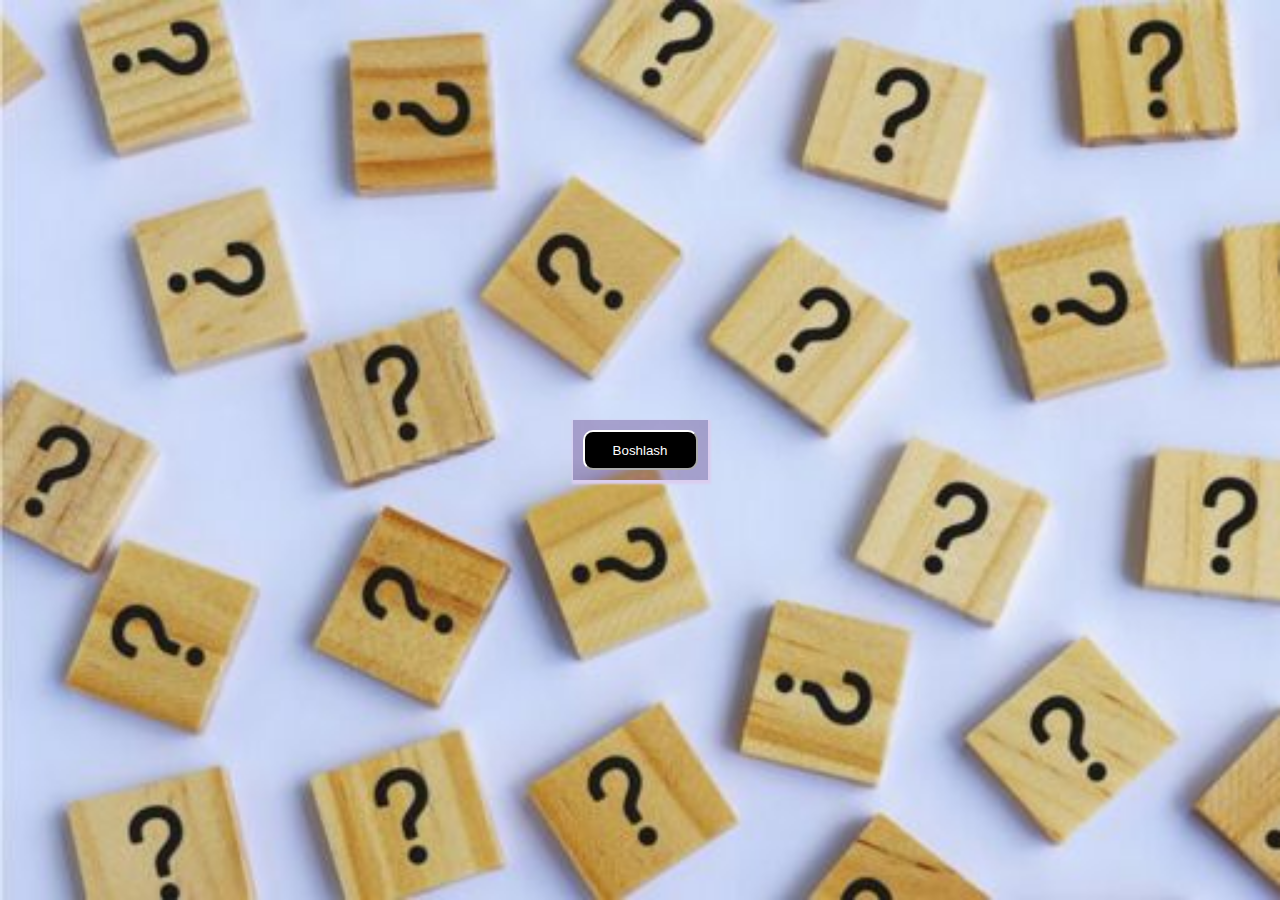
<file: tenglama.html>
<!DOCTYPE html>
<html lang="en">
<head>
    <meta charset="UTF-8">
    <meta http-equiv="X-UA-Compatible" content="IE=edge">
    <meta name="viewport" content="width=device-width, initial-scale=1.0">
    <title>Document</title>
</head>
    <style>
        *{
            margin: 0;
            padding: 0;
            box-sizing: border-box;
        }
        body{
            background-image: url(./aa.jpg);
            background-repeat: no-repeat;
            background-size: cover;
            width: 100%;
            height: 100vh;
            display: flex;
            flex-direction: column;
            justify-content: center;
            align-items: center;
            /* margin-top: 200px; */
        }
        .container{
            width: auto;
            height: auto;
            background-color: rgba(74, 32, 111, 0.322);
            box-shadow: 1px 2px 2px 2px #dacdef;
            cursor: pointer;
        }
        button{
            width: 115px;
            border-radius: 10px;
            height: 40px;
            color: white;
            background-color: black;
            border-color: white;
            margin: 10px;
            transition: .5s;
    

        }
        a{
            text-decoration: none;
            font-size: 18px;
        }
        button:hover{
            transform: scale(1.2);
        }
        h2{
            width: auto;
            height: auto;
            text-align: center;
            margin-bottom: 15px;
            font-size: 25px;
            background-color: white;
        }
        #natija{
            text-align: start;
            font-size: 22px;
        }
        #natija1{
            text-align: center;
            font-size: 22px;
        }
        @media only screen and (max-width: 320px)
        {
            .savollar1{
                width: 100%;
                height: 100%;
                display: flex;
                justify-content: center;
                align-items: center;
                flex-wrap: wrap;
            }
            .savollar2{
                width: 100%;
                height: 100%;
                display: flex;
                justify-content: center;
                align-items: center;
                flex-wrap: wrap;
            }
            .savollar3{
                width: 100%;
                height: 100%;
                display: flex;
                justify-content: center;
                align-items: center;
                flex-wrap: wrap;
            }
            .savollar4{
                width: 100%;
                height: 100%;
                display: flex;
                justify-content: center;
                align-items: center;
                flex-wrap: wrap;
            }
            body{
                display: flex;
                flex-direction: column;
                justify-content: center;
                align-items: center;
            }
        }
    </style>
<body>
    <div class="container">
    <script>
        let integer = 0;
    </script>
    <button id="boshlash" class="boshlash" onclick="boshlash()">Boshlash</button>
    <script>
        function boshlash(){
            document.getElementById('savollar1').style.display="block";
            document.getElementById('boshlash').style.display="none";
        }
    </script>


    <div id="savollar1" class="savollar1" style="display: none;">
        <h2>(x+25)*4=40</h2>
        <button id="right" class="right" onclick="right()">(-15)</button>
        <button id="wrong1" class="wrong" onclick="wrong1()">15</button>
        <button id="wrong2" class="wrong" class="wrong" onclick="wrong2()">31</button>
        <button id="wrong3" class="wrong" class="wrong" onclick="wrong3()">23</button>
  
            <a href="./tenglama.html" id="takrorlash" style="display: none;"> Takrorlash</a>

            <button type="button" id="Savol2" onclick="savol2()" style="display: none;">2-savol</button>
            <script>
                function right() {      
                    document.getElementById('right').style.backgroundColor='green';
                    document.getElementById('wrong1').style.backgroundColor='red';
                    document.getElementById('wrong2').style.backgroundColor='red';
                    document.getElementById('wrong3').style.backgroundColor='red';
                    document.getElementById('Savol2').style.display="block";
                    document.getElementById('wrong1').removeAttribute('onclick');
                    document.getElementById('wrong2').removeAttribute('onclick');
                    document.getElementById('wrong3').removeAttribute('onclick');
                    document.getElementById('right').removeAttribute("onclick")
                    integer +=1;
                    document.getElementById('natija').innerHTML="10/ "+integer; 
                }
                function wrong1() {
                    document.getElementById('wrong1').style.backgroundColor='red';
                    document.getElementById('wrong2').style.display="none";
                    document.getElementById('wrong3').style.display="none";
                    document.getElementById('right').style.display="none";
                    document.getElementById('takrorlash').style.display="block";
                }
                function wrong2() {
                    document.getElementById('wrong2').style.backgroundColor='red';
                    document.getElementById('wrong1').style.display="none";
                    document.getElementById('wrong3').style.display="none";
                    document.getElementById('right').style.display="none";
                    document.getElementById('takrorlash').style.display="block";
                }
                function wrong3() {
                    document.getElementById('wrong3').style.backgroundColor='red';
                    document.getElementById('wrong2').style.display="none";
                    document.getElementById('wrong1').style.display="none";
                    document.getElementById('right').style.display="none";
                    document.getElementById('takrorlash').style.display="block";
                }
            </script>




    </div>

    <script>
        function savol2(){
            document.getElementById('savollar1').style.display="none";
            document.getElementById('savollar2').style.display="block";
            document.getElementById('Savol2').style.display="none";
        }
    </script>



    <div id="savollar2" class="savollar2" style="display: none;">
        <h2>(x-8)*4=80=?</h2>
        <button id="wrong2.1" class="wrong" onclick="wrong2_1()">35</button>
        <button id="wrong2.2" class="wrong" onclick="wrong2_2()">578</button>
        <button id="right2"  class="right" onclick="right2()">28</button>
        <button id="wrong2.3" class="wrong" onclick="wrong2_3()">345</button>
      
            <a href="./tenglama.html" id="takrorlash2" style="display: none;"> Takrorlash</a>
            <button type="button" id="Savol3" onclick="savol3()" style="display: none;">3-savol</button>
  
    <script>
        function right2() {      
            document.getElementById('right2').style.backgroundColor='green';
            document.getElementById('wrong2.1').style.backgroundColor='red';
            document.getElementById('wrong2.2').style.backgroundColor='red';
            document.getElementById('wrong2.3').style.backgroundColor='red';
            document.getElementById('Savol3').style.display="block";
            document.getElementById('wrong2.1').removeAttribute('onclick');
            document.getElementById('wrong2.2').removeAttribute('onclick');
            document.getElementById('wrong2.3').removeAttribute('onclick');
            document.getElementById('right2').removeAttribute("onclick")
            integer +=1;
            document.getElementById('natija').innerHTML="10/ "+integer; 
        }
        function wrong2_1() {
            document.getElementById('wrong2.1').style.backgroundColor='red';
            document.getElementById('wrong2.2').style.display="none";
            document.getElementById('wrong2.3').style.display="none";
            document.getElementById('right2').style.display="none";
            document.getElementById('takrorlash2').style.display="block";
        }
        function wrong2_2() {
            document.getElementById('wrong2.2').style.backgroundColor='red';
            document.getElementById('wrong2.1').style.display="none";
            document.getElementById('wrong2.3').style.display="none";
            document.getElementById('right2').style.display="none";
            document.getElementById('takrorlash2').style.display="block";
        }
        function wrong2_3() {
            document.getElementById('wrong2.3').style.backgroundColor='red';
            document.getElementById('wrong2.2').style.display="none";
            document.getElementById('wrong2.1').style.display="none";
            document.getElementById('right2').style.display="none";
            document.getElementById('takrorlash2').style.display="block";
        }
      </script>
    </div>
    <script>
        function savol3(){
            document.getElementById('savollar2').style.display="none";
            document.getElementById('savollar3').style.display="block";
            document.getElementById('Savol3').style.display="none";
        }
    </script>



    <div id="savollar3" class="savollar3" style="display: none;">
        <h2>5x+(3x-3)=6x+11  x=?</h2>
         <button id="wrong3.1" class="wrong" onclick="wrong3_1()">8</button>
        <button id="wrong3.2" class="wrong" onclick="wrong3_2()">4</button>
        <button id="right3"  class="right" onclick="right3()">7</button>
        <button id="wrong3.3" class="wrong" onclick="wrong3_3()">6</button>
      
        <a href="./tenglama.html" id="takrorlash3" style="display: none;"> Takrorlash</a>
        <button type="button" id="Savol4" onclick="savol4()" style="display: none;">4-savol</button>
  
        <script>
            function right3() {      
                document.getElementById('right3').style.backgroundColor='green';
                document.getElementById('wrong3.1').style.backgroundColor='red';
                document.getElementById('wrong3.2').style.backgroundColor='red';
                document.getElementById('wrong3.3').style.backgroundColor='red';
                document.getElementById('Savol4').style.display="block";
                document.getElementById('wrong3.1').removeAttribute('onclick');
                document.getElementById('wrong3.2').removeAttribute('onclick');
                document.getElementById('wrong3.3').removeAttribute('onclick');
                document.getElementById('right3').removeAttribute("onclick")
                integer +=1;
                document.getElementById('natija').innerHTML="10/ "+integer; 
            }
            function wrong3_1() {
                document.getElementById('wrong3.1').style.backgroundColor='red';
                document.getElementById('wrong3.2').style.display="none";
                document.getElementById('wrong3.3').style.display="none";
                document.getElementById('right3').style.display="none";
                document.getElementById('takrorlash3').style.display="block";
            }
            function wrong3_2() {
                document.getElementById('wrong3.2').style.backgroundColor='red';
                document.getElementById('wrong3.1').style.display="none";
                document.getElementById('wrong3.3').style.display="none";
                document.getElementById('right3').style.display="none";
                document.getElementById('takrorlash3').style.display="block";
            }
            function wrong3_3() {
                document.getElementById('wrong3.3').style.backgroundColor='red';
                document.getElementById('wrong3.2').style.display="none";
                document.getElementById('wrong3.1').style.display="none";
                document.getElementById('right3').style.display="none";
                document.getElementById('takrorlash3').style.display="block";
            }
        </script>
    </div>


    <script>
        function savol4(){
            document.getElementById('savollar3').style.display="none";
            document.getElementById('savollar4').style.display="block";
            document.getElementById('Savol4').style.display="none";
        }
    </script>



    <div id="savollar4" class="savollar4" style="display: none;">
        <h2>3x-8=x+6 </h2>
        <button id="wrong4.1" class="wrong" onclick="wrong4_1()">8</button>
        <button id="wrong4.2" class="wrong" onclick="wrong4_2()">6</button>
        <button id="right4"  class="right" onclick="right4()">7</button>
        <button id="wrong4.3" class="wrong" onclick="wrong4_3()">5</button>

      
        <a href="./tenglama.html" id="takrorlash4" style="display: none;"> Takrorlash</a>
        <button type="button" id="Savol5" onclick="savol5()" style="display: none;">5-savol</button>
  
        <script>
            function right4() {      
                document.getElementById('right4').style.backgroundColor='green';
                document.getElementById('wrong4.1').style.backgroundColor='red';
                document.getElementById('wrong4.2').style.backgroundColor='red';
                document.getElementById('wrong4.3').style.backgroundColor='red';
                document.getElementById('Savol5').style.display="block";
                document.getElementById('wrong4.1').removeAttribute('onclick');
                document.getElementById('wrong4.2').removeAttribute('onclick');
                document.getElementById('wrong4.3').removeAttribute('onclick');
                document.getElementById('right4').removeAttribute("onclick")
                integer +=1;
                document.getElementById('natija').innerHTML="10/ "+integer; 
            }
            function wrong4_1() {
                document.getElementById('wrong4.1').style.backgroundColor='red';
                document.getElementById('wrong4.2').style.display="none";
                document.getElementById('wrong4.3').style.display="none";
                document.getElementById('right4').style.display="none";
                document.getElementById('takrorlash4').style.display="block";
            }
            function wrong4_2() {
                document.getElementById('wrong4.2').style.backgroundColor='red';
                document.getElementById('wrong4.1').style.display="none";
                document.getElementById('wrong4.3').style.display="none";
                document.getElementById('right4').style.display="none";
                document.getElementById('takrorlash4').style.display="block";
            }
            function wrong4_3() {
                document.getElementById('wrong4.3').style.backgroundColor='red';
                document.getElementById('wrong4.2').style.display="none";
                document.getElementById('wrong4.1').style.display="none";
                document.getElementById('right4').style.display="none";
                document.getElementById('takrorlash4').style.display="block";
        }
      </script>
    </div>
    
    <script>
        function savol5(){
            document.getElementById('savollar4').style.display="none";
            document.getElementById('savollar5').style.display="block";
            document.getElementById('Savol5').style.display="none";
        }
    </script>



    <div id="savollar5" class="savollar5" style="display: none;">
        <h2>x+12,4=15,83</h2>
        <button id="right5" class="right5" onclick="right5()">3,43</button>
        <button id="wrong5.1" class="wrong" onclick="wrong5_1()">7,2</button>
        <button id="wrong5.2" class="wrong5.1"  onclick="wrong5_2()">23,45</button>
        <button id="wrong5.3" class="wrong"  onclick="wrong5_3()">34,65</button>
  
        <a href="./tenglama.html" id="takrorlash5" style="display: none;"> Takrorlash</a>

        <button type="button" id="Savol6" onclick="savol6()" style="display: none;">6-savol</button>
        <script>
            function right5() {      
                document.getElementById('right5').style.backgroundColor='green';
                document.getElementById('wrong5.1').style.backgroundColor='red';
                document.getElementById('wrong5.2').style.backgroundColor='red';
                document.getElementById('wrong5.3').style.backgroundColor='red';
                document.getElementById('Savol6').style.display="block";
                document.getElementById('wrong5.1').removeAttribute('onclick');
                document.getElementById('wrong5.2').removeAttribute('onclick');
                document.getElementById('wrong5.3').removeAttribute('onclick');
                document.getElementById('right5').removeAttribute("onclick")
                integer +=1;
                document.getElementById('natija').innerHTML="10/ "+integer; 
            }
            function wrong5_1() {
                document.getElementById('wrong5.1').style.backgroundColor='red';
                document.getElementById('wrong5.2').style.display="none";
                document.getElementById('wrong5.3').style.display="none";
                document.getElementById('right5').style.display="none";
                document.getElementById('takrorlash5').style.display="block";
            }
            function wrong5_2() {
                document.getElementById('wrong5.2').style.backgroundColor='red';
                document.getElementById('wrong5.1').style.display="none";
                document.getElementById('wrong5.3').style.display="none";
                document.getElementById('right5').style.display="none";
                document.getElementById('takrorlash5').style.display="block";
            }
            function wrong5_3() {
                document.getElementById('wrong5.3').style.backgroundColor='red';
                document.getElementById('wrong5.2').style.display="none";
                document.getElementById('wrong5.1').style.display="none";
                document.getElementById('right5').style.display="none";
                document.getElementById('takrorlash5').style.display="block";
        }
        </script>




    </div>
    <script>
        function savol6(){
            document.getElementById('savollar5').style.display="none";
            document.getElementById('savollar6').style.display="block";
            document.getElementById('Savol6').style.display="none";
        }
    </script> 


<div id="savollar6" class="savollar6" style="display: none;">
    <h2>(y-4)-(y-1)=6y</h2>
    <button id="right6" class="right6" onclick="right6()">-2</button>
    <button id="wrong6.1" class="wrong" onclick="wrong6_1()">7</button>
    <button id="wrong6.2" class="wrong5.1"  onclick="wrong6_2()">2</button>
    <button id="wrong6.3" class="wrong"  onclick="wrong6_3()">-3</button>

    <a href="./tenglama.html" id="takrorlash6" style="display: none;"> Takrorlash</a>

    <button type="button" id="Savol7" onclick="savol7()" style="display: none;">7-savol</button>
    <script>
        function right6() {      
            document.getElementById('right6').style.backgroundColor='green';
            document.getElementById('wrong6.1').style.backgroundColor='red';
            document.getElementById('wrong6.2').style.backgroundColor='red';
            document.getElementById('wrong6.3').style.backgroundColor='red';
            document.getElementById('Savol7').style.display="block";
            document.getElementById('wrong6.1').removeAttribute('onclick');
            document.getElementById('wrong6.2').removeAttribute('onclick');
            document.getElementById('wrong6.3').removeAttribute('onclick');
            document.getElementById('right6').removeAttribute("onclick")
            integer +=1;
           
            document.getElementById('natija').innerHTML="10/ "+integer; 
           
        }
        function wrong6_1() {
            document.getElementById('wrong6.1').style.backgroundColor='red';
            document.getElementById('wrong6.2').style.display="none";
            document.getElementById('wrong6.3').style.display="none";
            document.getElementById('right6').style.display="none";
            document.getElementById('takrorlash6').style.display="block";
            
        }
        function wrong6_2() {
            document.getElementById('wrong6.2').style.backgroundColor='red';
            document.getElementById('wrong6.1').style.display="none";
            document.getElementById('wrong6.3').style.display="none";
            document.getElementById('right6').style.display="none";
            document.getElementById('takrorlash6').style.display="block";
           
        }
        function wrong6_3() {
            document.getElementById('wrong6.3').style.backgroundColor='red';
            document.getElementById('wrong6.2').style.display="none";
            document.getElementById('wrong6.1').style.display="none";
            document.getElementById('right6').style.display="none";
            document.getElementById('takrorlash6').style.display="block";
           
    }
    </script>




</div>
<script>
    function savol7(){
        document.getElementById('savollar6').style.display="none";
        document.getElementById('savollar7').style.display="block";
        document.getElementById('Savol7').style.display="none";
    }
</script> 
<div id="savollar7" class="savollar7" style="display: none;">
    <h2>3x+5/5-x+1/3=1</h2>
    <button id="wrong7.1" class="wrong" onclick="wrong7_1()">196</button>
    <button id="wrong7.2" class="wrong" onclick="wrong7_2()">169</button>
    <button id="right7"  class="right" onclick="right7()">-9/4</button>
    <button id="wrong7.3" class="wrong" onclick="wrong7_3()">225</button>
  
        <a href="./tenglama.html" id="takrorlash7" style="display: none;"> Takrorlash</a>
        <button type="button" id="Savol8" onclick="savol8()" style="display: none;">8-savol</button>

<script>
    function right7() {      
        document.getElementById('right7').style.backgroundColor='green';
        document.getElementById('wrong7.1').style.backgroundColor='red';
        document.getElementById('wrong7.2').style.backgroundColor='red';
        document.getElementById('wrong7.3').style.backgroundColor='red';
        document.getElementById('Savol8').style.display="block";
        document.getElementById('wrong7.1').removeAttribute('onclick');
        document.getElementById('wrong7.2').removeAttribute('onclick');
        document.getElementById('wrong7.3').removeAttribute('onclick');
        document.getElementById('right7').removeAttribute("onclick")
        integer +=1;
        document.getElementById('natija').innerHTML="10/ "+integer; 
    }
    function wrong7_1() {
        document.getElementById('wrong7.1').style.backgroundColor='red';
        document.getElementById('wrong7.2').style.display="none";
        document.getElementById('wrong7.3').style.display="none";
        document.getElementById('right7').style.display="none";
        document.getElementById('takrorlash7').style.display="block";
    }
    function wrong7_2() {
        document.getElementById('wrong7.2').style.backgroundColor='red';
        document.getElementById('wrong7.1').style.display="none";
        document.getElementById('wrong7.3').style.display="none";
        document.getElementById('right7').style.display="none";
        document.getElementById('takrorlash7').style.display="block";
    }
    function wrong7_3() {
        document.getElementById('wrong7.3').style.backgroundColor='red';
        document.getElementById('wrong7.2').style.display="none";
        document.getElementById('wrong7.1').style.display="none";
        document.getElementById('right7').style.display="none";
        document.getElementById('takrorlash7').style.display="block";
    }
  </script>
</div>

<script>
    function savol8(){
        document.getElementById('savollar7').style.display="none";
        document.getElementById('savollar8').style.display="block";
        document.getElementById('Savol8').style.display="none";
    }
</script> 
<div id="savollar8" class="savollar8" style="display: none;">
    <h2>3p-1-(p+3)=1</h2>
    <button id="wrong8.1" class="wrong" onclick="wrong8_1()">1,9</button>
    <button id="wrong8.2" class="wrong" onclick="wrong8_2()">1,6</button>
    <button id="right8"  class="right" onclick="right8()">2,5<button>
    <button id="wrong8.3" class="wrong" onclick="wrong8_3()">2,2</button>
  
        <a href="./tenglama.html" id="takrorlash8" style="display: none;"> Takrorlash</a>
        <button type="button" id="Savol9" onclick="savol9()" style="display: none;">9-savol</button>

<script>
    function right8() {      
        document.getElementById('right8').style.backgroundColor='green';
        document.getElementById('wrong8.1').style.backgroundColor='red';
        document.getElementById('wrong8.2').style.backgroundColor='red';
        document.getElementById('wrong8.3').style.backgroundColor='red';
        document.getElementById('Savol9').style.display="block";
        document.getElementById('wrong8.1').removeAttribute('onclick');
        document.getElementById('wrong8.2').removeAttribute('onclick');
        document.getElementById('wrong8.3').removeAttribute('onclick');
        document.getElementById('right8').removeAttribute("onclick")
        integer +=1;
        document.getElementById('natija').innerHTML="10/ "+integer; 
    }
    function wrong8_1() {
        document.getElementById('wrong8.1').style.backgroundColor='red';
        document.getElementById('wrong8.2').style.display="none";
        document.getElementById('wrong8.3').style.display="none";
        document.getElementById('right8').style.display="none";
        document.getElementById('takrorlash8').style.display="block";
    }
    function wrong8_2() {
        document.getElementById('wrong8.2').style.backgroundColor='red';
        document.getElementById('wrong8.1').style.display="none";
        document.getElementById('wrong8.3').style.display="none";
        document.getElementById('right8').style.display="none";
        document.getElementById('takrorlash8').style.display="block";
    }
    function wrong8_3() {
        document.getElementById('wrong8.3').style.backgroundColor='red';
        document.getElementById('wrong8.2').style.display="none";
        document.getElementById('wrong8.1').style.display="none";
        document.getElementById('right8').style.display="none";
        document.getElementById('takrorlash8').style.display="block";
    }
  </script>
</div>
<script>
    function savol9(){
        document.getElementById('savollar8').style.display="none";
        document.getElementById('savollar9').style.display="block";
        document.getElementById('Savol9').style.display="none";
    }
</script> 
<div id="savollar9" class="savollar9" style="display: none;">
    <h2>6x-(7x-12)=101</h2>
    <button id="wrong9.1" class="wrong" onclick="wrong9_1()">32</button>
    <button id="wrong9.2" class="wrong" onclick="wrong9_2()">33</button>
    <button id="right9"  class="right" onclick="right9()">-89</button>
    <button id="wrong9.3" class="wrong" onclick="wrong9_3()">31</button>
  
        <a href="./tenglama.html" id="takrorlash9" style="display: none;"> Takrorlash</a>
        <button type="button" id="Savol10" onclick="savol10()" style="display: none;">10-savol</button>

<script>
    function right9() {      
        document.getElementById('right9').style.backgroundColor='green';
        document.getElementById('wrong9.1').style.backgroundColor='red';
        document.getElementById('wrong9.2').style.backgroundColor='red';
        document.getElementById('wrong9.3').style.backgroundColor='red';
        document.getElementById('Savol10').style.display="block";
        document.getElementById('wrong9.1').removeAttribute('onclick');
        document.getElementById('wrong9.2').removeAttribute('onclick');
        document.getElementById('wrong9.3').removeAttribute('onclick');
        document.getElementById('right9').removeAttribute("onclick")
        integer +=1;
        document.getElementById('natija').innerHTML="10/ "+integer; 
    }
    function wrong9_1() {
        document.getElementById('wrong9.1').style.backgroundColor='red';
        document.getElementById('wrong9.2').style.display="none";
        document.getElementById('wrong9.3').style.display="none";
        document.getElementById('right9').style.display="none";
        document.getElementById('takrorlash9').style.display="block";
    }
    function wrong9_2() {
        document.getElementById('wrong9.2').style.backgroundColor='red';
        document.getElementById('wrong9.1').style.display="none";
        document.getElementById('wrong9.3').style.display="none";
        document.getElementById('right9').style.display="none";
        document.getElementById('takrorlash9').style.display="block";
    }
    function wrong9_3() {
        document.getElementById('wrong9.3').style.backgroundColor='red';
        document.getElementById('wrong9.2').style.display="none";
        document.getElementById('wrong9.1').style.display="none";
        document.getElementById('right9').style.display="none";
        document.getElementById('takrorlash9').style.display="block";
    }
  </script>
</div>

<script>
    function savol10(){
        document.getElementById('savollar9').style.display="none";
        document.getElementById('savollar10').style.display="block";
        document.getElementById('Savol10').style.display="none";
    }
</script> 
<div id="savollar10" class="savollar10" style="display: none;">
    <h2>2c/3-4c/5=7</h2>
    <button id="wrong10.1" class="wrong" onclick="wrong10_1()">45,6</button>
    <button id="wrong10.2" class="wrong" onclick="wrong10_2()">45,8</button>
    <button id="right10"  class="right" onclick="right10()">52,2</button>
    <button id="wrong10.3" class="wrong" onclick="wrong10_3()">55,2</button>
  
        <a href="./tenglama.html" id="takrorlash10" style="display: none;"> Takrorlash</a>
        <button type="button" id="Savol11" onclick="savol11()" style="display: none;">Savollar tamom!</button>

<script>
    function right10() {      
        document.getElementById('right10').style.backgroundColor='green';
        document.getElementById('wrong10.1').style.backgroundColor='red';
        document.getElementById('wrong10.2').style.backgroundColor='red';
        document.getElementById('wrong10.3').style.backgroundColor='red';
        document.getElementById('Savol11').style.display="block";
        document.getElementById('wrong10.1').removeAttribute('onclick');
        document.getElementById('wrong10.2').removeAttribute('onclick');
        document.getElementById('wrong10.3').removeAttribute('onclick');
        document.getElementById('right10').removeAttribute("onclick")
        integer +=1;
        document.getElementById('natija').innerHTML="10/ "+integer; 
        document.getElementById('natija1').innerHTML="Savollar tamom ishtirokingiz uchun raxmat foydali bo`ldi degan umiddaman!"
    }
    function wrong10_1() {
        document.getElementById('wrong10.1').style.backgroundColor='red';
        document.getElementById('wrong10.2').style.display="none";
        document.getElementById('wrong10.3').style.display="none";
        document.getElementById('right10').style.display="none";
        document.getElementById('takrorlash10').style.display="block";
        document.getElementById('natija1').innerHTML="Savollar tamom ishtirokingiz uchun raxmat foydali bo`ldi degan umiddaman!"
    }
    function wrong10_2() {
        document.getElementById('wrong10.2').style.backgroundColor='red';
        document.getElementById('wrong10.1').style.display="none";
        document.getElementById('wrong10.3').style.display="none";
        document.getElementById('right10').style.display="none";
        document.getElementById('takrorlash10').style.display="block";
        document.getElementById('natija1').innerHTML="Savollar tamom ishtirokingiz uchun raxmat foydali bo`ldi degan umiddaman!"
    }
    function wrong10_3() {
        document.getElementById('wrong10.3').style.backgroundColor='red';
        document.getElementById('wrong10.2').style.display="none";
        document.getElementById('wrong10.1').style.display="none";
        document.getElementById('right10').style.display="none";
        document.getElementById('takrorlash10').style.display="block";
        document.getElementById('natija1').innerHTML="Savollar tamom ishtirokingiz uchun raxmat foydali bo`ldi degan umiddaman!"
    }
  </script>
</div>
    
    










   





    

 <p id="natija"></p>
 <p id="natija1"></p>




</body>
</html>
</file>
